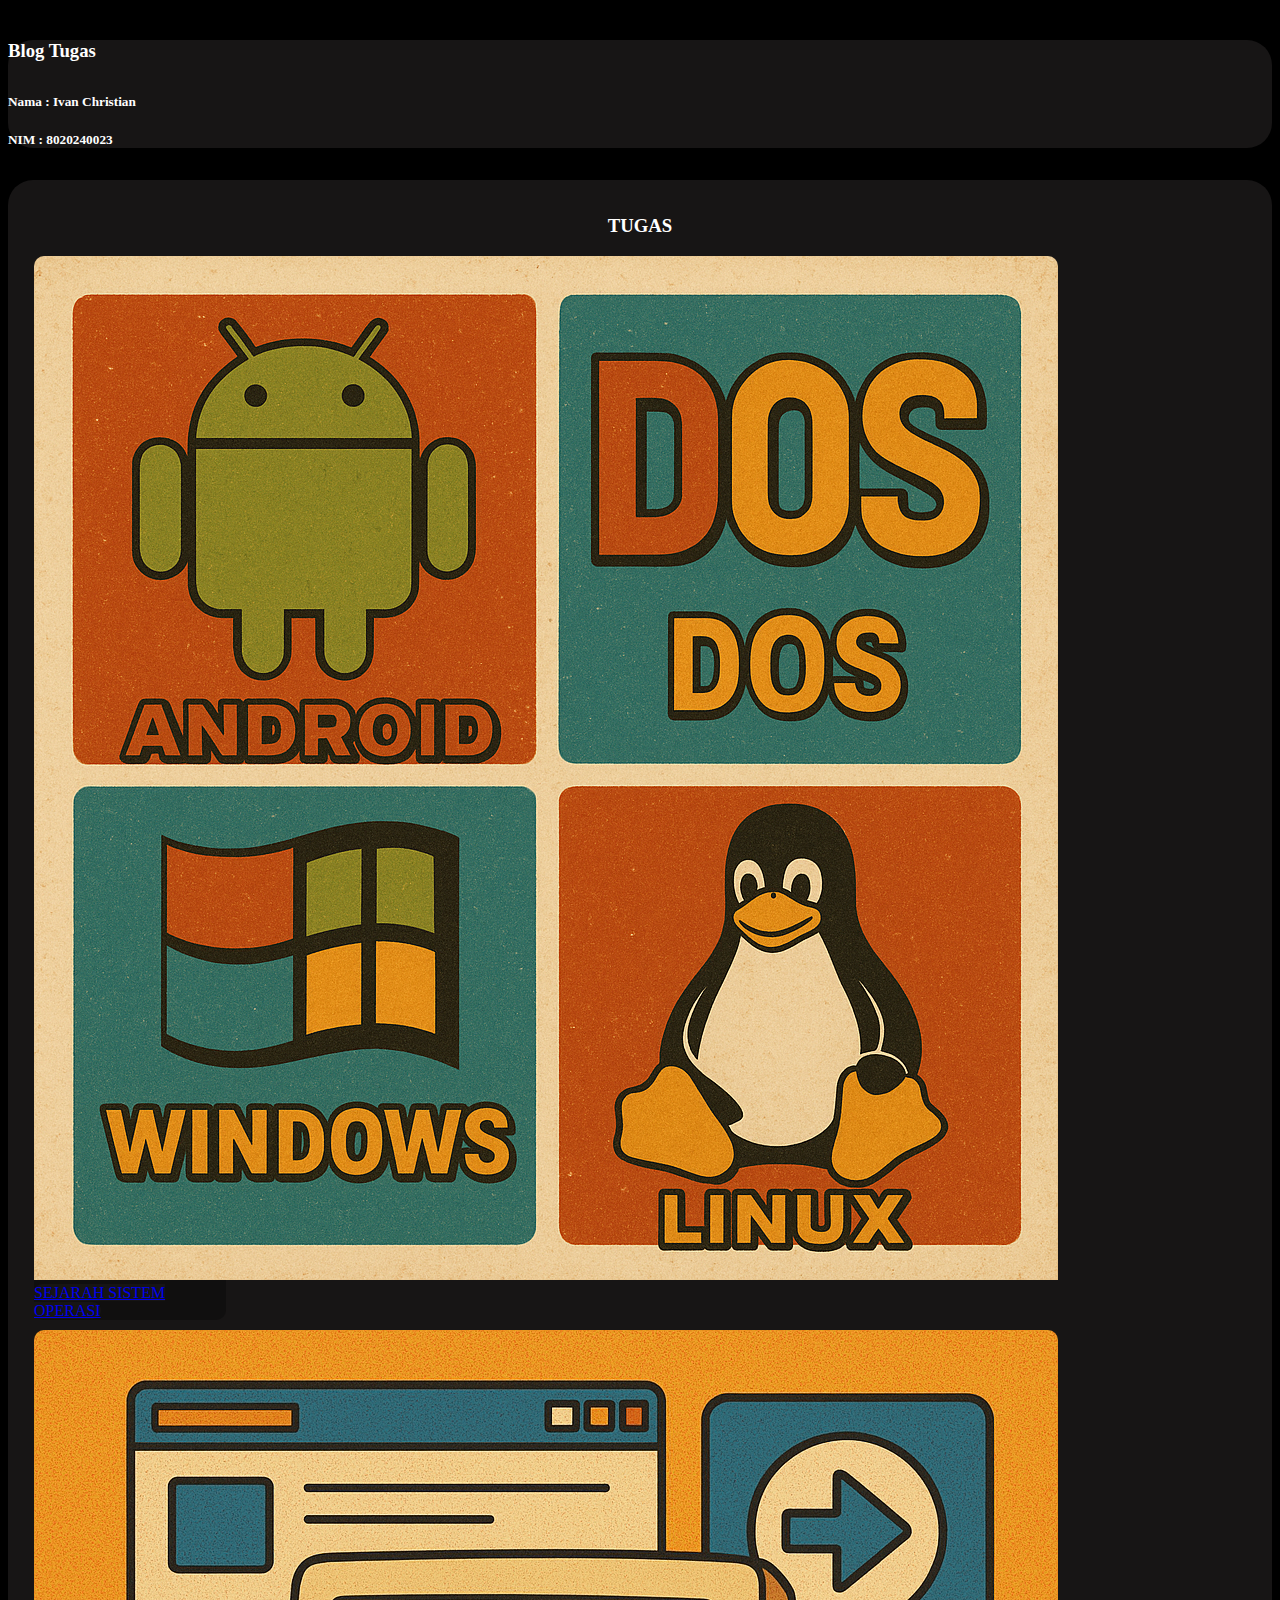
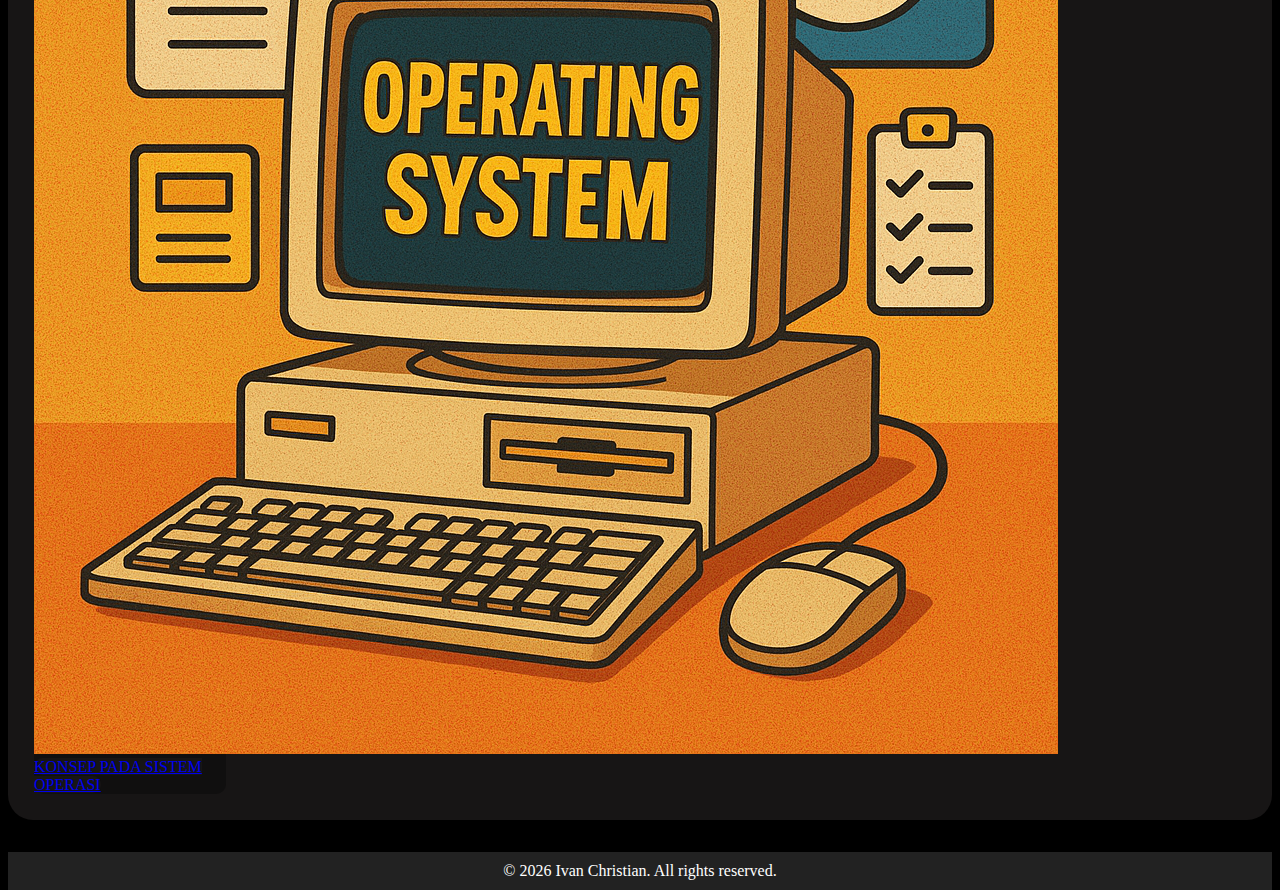
<file: index.html>
<!doctype html>
<html lang="en">
  <head>
    <!-- Required meta tags -->
    <meta charset="utf-8">
    <meta name="viewport" content="width=device-width, initial-scale=1">

    <!-- Bootstrap CSS -->
    <link href="https://cdn.jsdelivr.net/npm/bootstrap@5.0.2/dist/css/bootstrap.min.css" rel="stylesheet" integrity="sha384-EVSTQN3/azprG1Anm3QDgpJLIm9Nao0Yz1ztcQTwFspd3yD65VohhpuuCOmLASjC" crossorigin="anonymous">
    <link rel="stylesheet" href="style.css">
    <title>Home</title>
  </head>
  <body>
    <main>
              <div class="container" >
    <div class="content justify-content-center p-4 " style="background-color: #171515;">
        <div class="header">
            <h3>Blog Tugas</h3>
        </div>

        <div class="body" style="margin-top: 2rem;">
            <h5>Nama : Ivan Christian</h5>
            <h5>NIM  : 8020240023</h5>
        </div>

    </div>
 <div class="content" style="margin-top: 2rem; background-color: #171515; padding: 1rem; margin-bottom: 2rem;">

    <h3 style="text-align: center;">TUGAS</h3>
<div class=" d-flex flex-wrap justify-content-center gap-3" style="margin-top: 1rem;" >        


<div class="kotak flex-grow-1 flex-basis-0 text-center" style="min-width: 200px; max-width: 30%; margin: 10px;">
    <div class="card mx-auto" style="width: 12rem; border-radius: 10px;">
      <img class="card-img-top" src="img/retro.png" alt="Card image cap" style="border-top-left-radius: 10px; border-top-right-radius: 10px;">
      <div class="card-body p-2" >
        <a href="../blog_ivan/os.html" class="btn btn-dark btn-sm">SEJARAH SISTEM OPERASI</a>
      </div>
    </div>
  </div>


<div class="kotak flex-grow-1 flex-basis-0 text-center" style="min-width: 200px; max-width: 30%; margin: 10px;">
    <div class="card mx-auto" style="width: 12rem; border-radius: 10px;">
      <img class="card-img-top" src="img/konsep.png" alt="Card image cap" style="border-top-left-radius: 10px; border-top-right-radius: 10px;">
      <div class="card-body p-2" >
        <a href="../blog_ivan/konsep_os.html" class="btn btn-dark btn-sm">KONSEP PADA SISTEM OPERASI</a>
      </div>
    </div>
  </div>
</div>
 </div> 

</div>
    </main>


    <script src="https://cdn.jsdelivr.net/npm/bootstrap@5.0.2/dist/js/bootstrap.bundle.min.js" integrity="sha384-MrcW6ZMFYlzcLA8Nl+NtUVF0sA7MsXsP1UyJoMp4YLEuNSfAP+JcXn/tWtIaxVXM" crossorigin="anonymous"></script>

<footer style="text-align:center; padding:10px; background-color:#222; color:white;">
  &copy; <span id="year"></span> Ivan Christian. All rights reserved.
</footer>

<script>
  document.getElementById("year").textContent = new Date().getFullYear();
</script>
  </body>
</html>
</file>
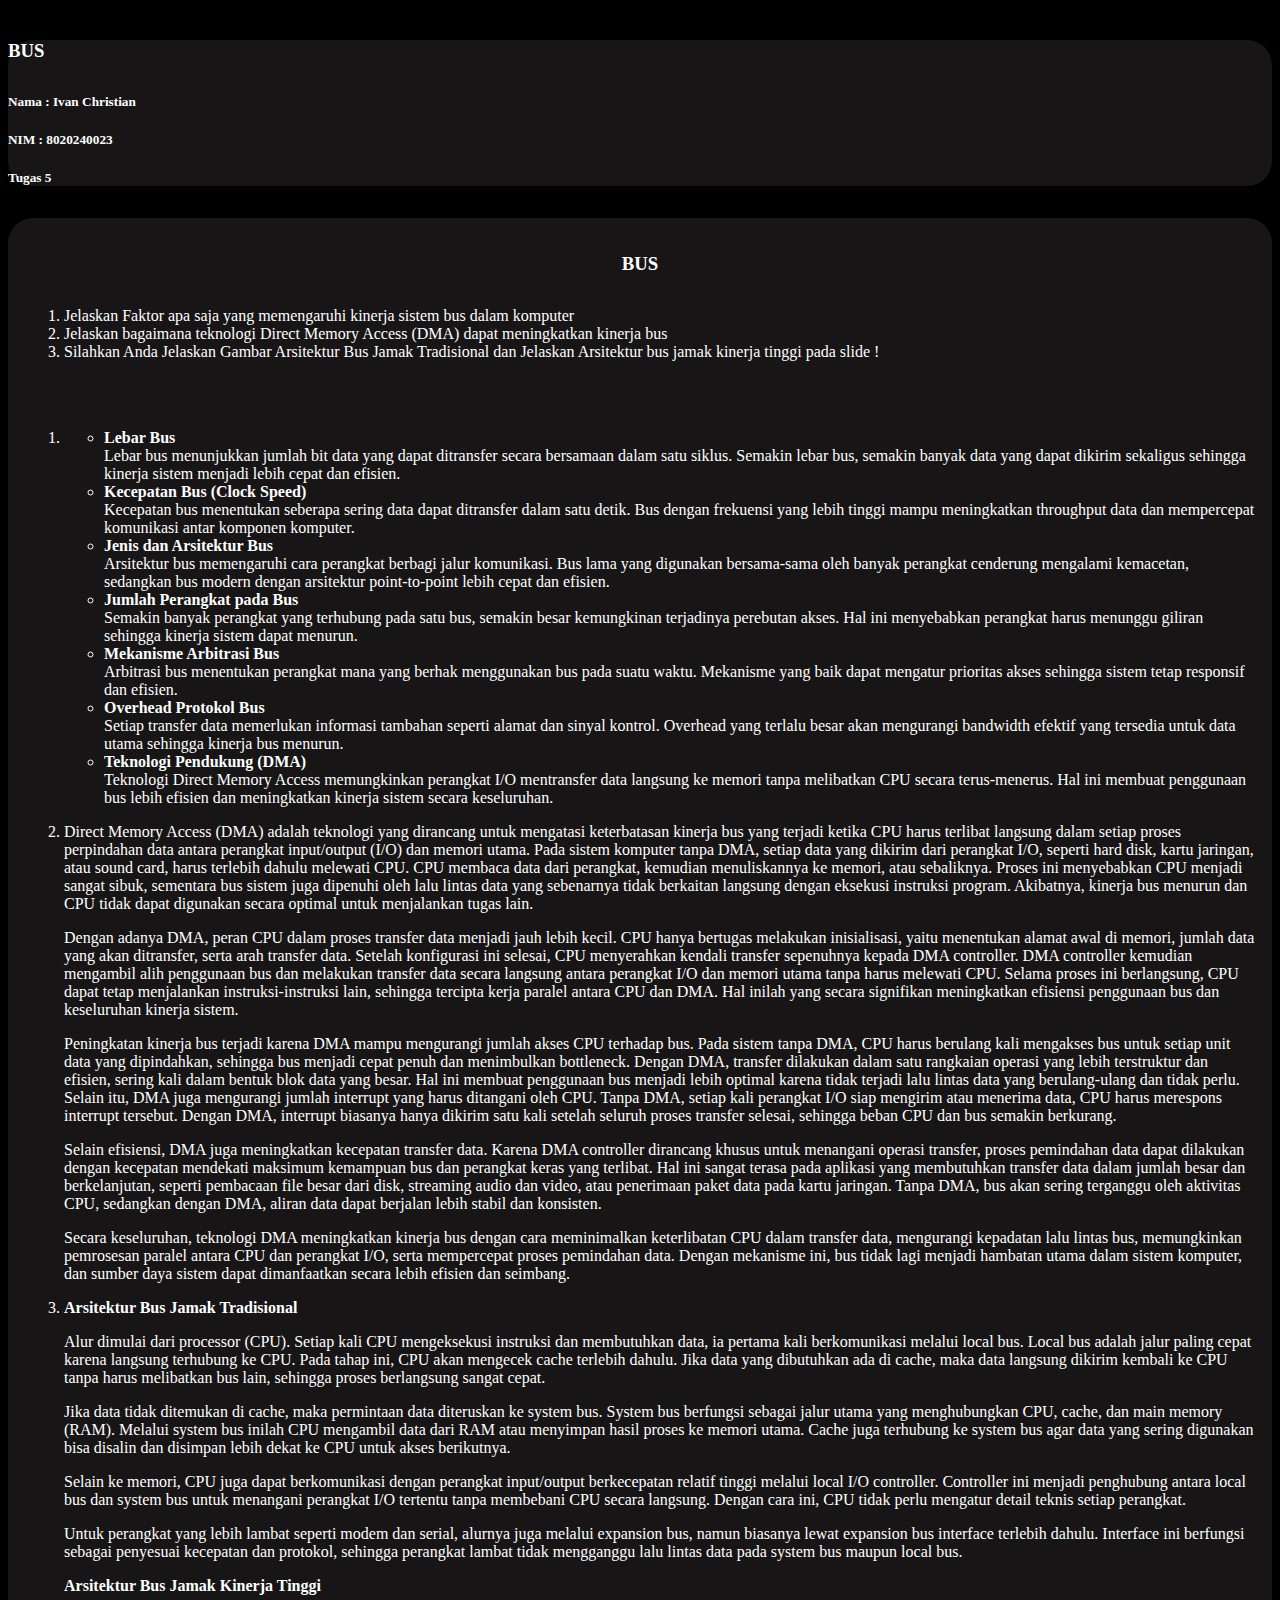
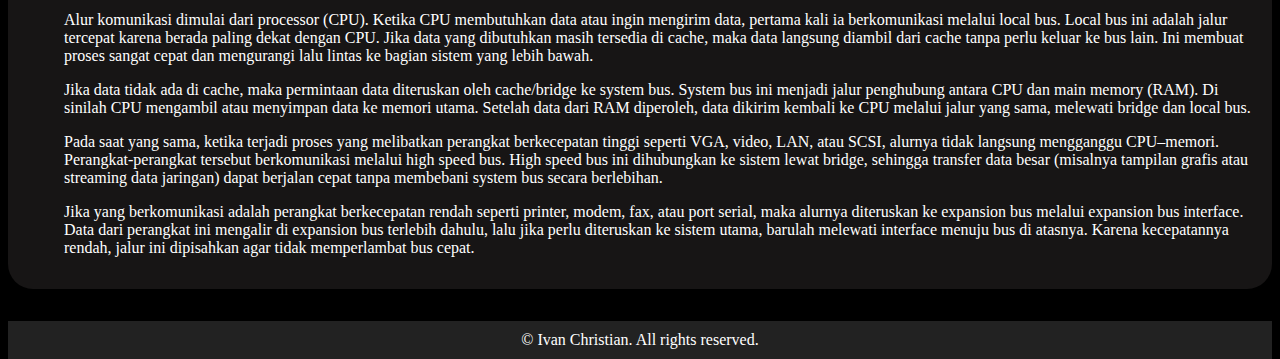
<file: bus.html>
<!doctype html>
<html lang="en">
  <head>
    <!-- Required meta tags -->
    <meta charset="utf-8">
    <meta name="viewport" content="width=device-width, initial-scale=1">

    <!-- Bootstrap CSS -->
    <link href="https://cdn.jsdelivr.net/npm/bootstrap@5.0.2/dist/css/bootstrap.min.css" rel="stylesheet" integrity="sha384-EVSTQN3/azprG1Anm3QDgpJLIm9Nao0Yz1ztcQTwFspd3yD65VohhpuuCOmLASjC" crossorigin="anonymous">
    <link rel="stylesheet" href="style.css">
    <title>RAM</title>
  </head>
  <body>
    <main>
              <div class="container" >
    <div class="content justify-content-center p-4 " style="background-color: #171515;">
        <div class="header">
            <h3>BUS</h3>
        </div>

        <div class="body" style="margin-top: 2rem;">
            <h5>Nama : Ivan Christian</h5>
            <h5>NIM  : 8020240023</h5>
          <h5>Tugas 5</h5>
        </div>

    </div>
 <div class="content" style="margin-top: 2rem; background-color: #171515; padding: 1rem; margin-bottom: 2rem;">

    <h3 style="text-align: center; margin-bottom: 2rem;">BUS</h3>
<ol>
  <li>Jelaskan Faktor apa saja yang memengaruhi
kinerja sistem bus dalam komputer
</li>
<li>Jelaskan bagaimana teknologi Direct Memory
Access (DMA) dapat meningkatkan kinerja bus
</li>
<li>Silahkan Anda Jelaskan Gambar Arsitektur Bus
Jamak Tradisional dan Jelaskan Arsitektur bus
jamak kinerja tinggi pada slide !</li>
</ol>
<br>
<br>
<ol>
  <li>
    <ul>
  <li>
    <strong>Lebar Bus</strong><br>
    Lebar bus menunjukkan jumlah bit data yang dapat ditransfer secara bersamaan dalam satu siklus. 
    Semakin lebar bus, semakin banyak data yang dapat dikirim sekaligus sehingga kinerja sistem 
    menjadi lebih cepat dan efisien.
  </li>

  <li>
    <strong>Kecepatan Bus (Clock Speed)</strong><br>
    Kecepatan bus menentukan seberapa sering data dapat ditransfer dalam satu detik. 
    Bus dengan frekuensi yang lebih tinggi mampu meningkatkan throughput data dan 
    mempercepat komunikasi antar komponen komputer.
  </li>

  <li>
    <strong>Jenis dan Arsitektur Bus</strong><br>
    Arsitektur bus memengaruhi cara perangkat berbagi jalur komunikasi. 
    Bus lama yang digunakan bersama-sama oleh banyak perangkat cenderung mengalami 
    kemacetan, sedangkan bus modern dengan arsitektur point-to-point lebih cepat 
    dan efisien.
  </li>

  <li>
    <strong>Jumlah Perangkat pada Bus</strong><br>
    Semakin banyak perangkat yang terhubung pada satu bus, semakin besar kemungkinan 
    terjadinya perebutan akses. Hal ini menyebabkan perangkat harus menunggu giliran 
    sehingga kinerja sistem dapat menurun.
  </li>

  <li>
    <strong>Mekanisme Arbitrasi Bus</strong><br>
    Arbitrasi bus menentukan perangkat mana yang berhak menggunakan bus pada suatu waktu. 
    Mekanisme yang baik dapat mengatur prioritas akses sehingga sistem tetap responsif 
    dan efisien.
  </li>

  <li>
    <strong>Overhead Protokol Bus</strong><br>
    Setiap transfer data memerlukan informasi tambahan seperti alamat dan sinyal kontrol. 
    Overhead yang terlalu besar akan mengurangi bandwidth efektif yang tersedia untuk data 
    utama sehingga kinerja bus menurun.
  </li>

  <li>
    <strong>Teknologi Pendukung (DMA)</strong><br>
    Teknologi Direct Memory Access memungkinkan perangkat I/O mentransfer data langsung 
    ke memori tanpa melibatkan CPU secara terus-menerus. Hal ini membuat penggunaan bus 
    lebih efisien dan meningkatkan kinerja sistem secara keseluruhan.
  </li>
</ul>

  </li>
  <li>
   <p> Direct Memory Access (DMA) adalah teknologi yang dirancang untuk mengatasi keterbatasan kinerja bus yang terjadi ketika CPU harus terlibat langsung dalam setiap proses perpindahan data antara perangkat input/output (I/O) dan memori utama. Pada sistem komputer tanpa DMA, setiap data yang dikirim dari perangkat I/O, seperti hard disk, kartu jaringan, atau sound card, harus terlebih dahulu melewati CPU. CPU membaca data dari perangkat, kemudian menuliskannya ke memori, atau sebaliknya. Proses ini menyebabkan CPU menjadi sangat sibuk, sementara bus sistem juga dipenuhi oleh lalu lintas data yang sebenarnya tidak berkaitan langsung dengan eksekusi instruksi program. Akibatnya, kinerja bus menurun dan CPU tidak dapat digunakan secara optimal untuk menjalankan tugas lain. 
</p>
<p>Dengan adanya DMA, peran CPU dalam proses transfer data menjadi jauh lebih kecil. CPU hanya bertugas melakukan inisialisasi, yaitu menentukan alamat awal di memori, jumlah data yang akan ditransfer, serta arah transfer data. Setelah konfigurasi ini selesai, CPU menyerahkan kendali transfer sepenuhnya kepada DMA controller. DMA controller kemudian mengambil alih penggunaan bus dan melakukan transfer data secara langsung antara perangkat I/O dan memori utama tanpa harus melewati CPU. Selama proses ini berlangsung, CPU dapat tetap menjalankan instruksi-instruksi lain, sehingga tercipta kerja paralel antara CPU dan DMA. Hal inilah yang secara signifikan meningkatkan efisiensi penggunaan bus dan keseluruhan kinerja sistem.
</p>
<p>Peningkatan kinerja bus terjadi karena DMA mampu mengurangi jumlah akses CPU terhadap bus. Pada sistem tanpa DMA, CPU harus berulang kali mengakses bus untuk setiap unit data yang dipindahkan, sehingga bus menjadi cepat penuh dan menimbulkan bottleneck. Dengan DMA, transfer dilakukan dalam satu rangkaian operasi yang lebih terstruktur dan efisien, sering kali dalam bentuk blok data yang besar. Hal ini membuat penggunaan bus menjadi lebih optimal karena tidak terjadi lalu lintas data yang berulang-ulang dan tidak perlu. Selain itu, DMA juga mengurangi jumlah interrupt yang harus ditangani oleh CPU. Tanpa DMA, setiap kali perangkat I/O siap mengirim atau menerima data, CPU harus merespons interrupt tersebut. Dengan DMA, interrupt biasanya hanya dikirim satu kali setelah seluruh proses transfer selesai, sehingga beban CPU dan bus semakin berkurang.
</p>
<p>Selain efisiensi, DMA juga meningkatkan kecepatan transfer data. Karena DMA controller dirancang khusus untuk menangani operasi transfer, proses pemindahan data dapat dilakukan dengan kecepatan mendekati maksimum kemampuan bus dan perangkat keras yang terlibat. Hal ini sangat terasa pada aplikasi yang membutuhkan transfer data dalam jumlah besar dan berkelanjutan, seperti pembacaan file besar dari disk, streaming audio dan video, atau penerimaan paket data pada kartu jaringan. Tanpa DMA, bus akan sering terganggu oleh aktivitas CPU, sedangkan dengan DMA, aliran data dapat berjalan lebih stabil dan konsisten.
</p>
<p>Secara keseluruhan, teknologi DMA meningkatkan kinerja bus dengan cara meminimalkan keterlibatan CPU dalam transfer data, mengurangi kepadatan lalu lintas bus, memungkinkan pemrosesan paralel antara CPU dan perangkat I/O, serta mempercepat proses pemindahan data. Dengan mekanisme ini, bus tidak lagi menjadi hambatan utama dalam sistem komputer, dan sumber daya sistem dapat dimanfaatkan secara lebih efisien dan seimbang.
</p>  </li>
<li>
  <b>Arsitektur Bus Jamak Tradisional
</b>
<p>Alur dimulai dari processor (CPU). Setiap kali CPU mengeksekusi instruksi dan membutuhkan data, ia pertama kali berkomunikasi melalui local bus. Local bus adalah jalur paling cepat karena langsung terhubung ke CPU. Pada tahap ini, CPU akan mengecek cache terlebih dahulu. Jika data yang dibutuhkan ada di cache, maka data langsung dikirim kembali ke CPU tanpa harus melibatkan bus lain, sehingga proses berlangsung sangat cepat.
</p>
<p>Jika data tidak ditemukan di cache, maka permintaan data diteruskan ke system bus. System bus berfungsi sebagai jalur utama yang menghubungkan CPU, cache, dan main memory (RAM). Melalui system bus inilah CPU mengambil data dari RAM atau menyimpan hasil proses ke memori utama. Cache juga terhubung ke system bus agar data yang sering digunakan bisa disalin dan disimpan lebih dekat ke CPU untuk akses berikutnya.
</p>
<p>Selain ke memori, CPU juga dapat berkomunikasi dengan perangkat input/output berkecepatan relatif tinggi melalui local I/O controller. Controller ini menjadi penghubung antara local bus dan system bus untuk menangani perangkat I/O tertentu tanpa membebani CPU secara langsung. Dengan cara ini, CPU tidak perlu mengatur detail teknis setiap perangkat.
</p>
<p></p>
<p>Untuk perangkat yang lebih lambat seperti modem dan serial, alurnya juga melalui expansion bus, namun biasanya lewat expansion bus interface terlebih dahulu. Interface ini berfungsi sebagai penyesuai kecepatan dan protokol, sehingga perangkat lambat tidak mengganggu lalu lintas data pada system bus maupun local bus.
</p>
<b>Arsitektur Bus Jamak Kinerja Tinggi</b>
<p>Alur komunikasi dimulai dari processor (CPU). Ketika CPU membutuhkan data atau ingin mengirim data, pertama kali ia berkomunikasi melalui local bus. Local bus ini adalah jalur tercepat karena berada paling dekat dengan CPU. Jika data yang dibutuhkan masih tersedia di cache, maka data langsung diambil dari cache tanpa perlu keluar ke bus lain. Ini membuat proses sangat cepat dan mengurangi lalu lintas ke bagian sistem yang lebih bawah.</p>
<p>Jika data tidak ada di cache, maka permintaan data diteruskan oleh cache/bridge ke system bus. System bus ini menjadi jalur penghubung antara CPU dan main memory (RAM). Di sinilah CPU mengambil atau menyimpan data ke memori utama. Setelah data dari RAM diperoleh, data dikirim kembali ke CPU melalui jalur yang sama, melewati bridge dan local bus.</p>
<p>Pada saat yang sama, ketika terjadi proses yang melibatkan perangkat berkecepatan tinggi seperti VGA, video, LAN, atau SCSI, alurnya tidak langsung mengganggu CPU–memori. Perangkat-perangkat tersebut berkomunikasi melalui high speed bus. High speed bus ini dihubungkan ke sistem lewat bridge, sehingga transfer data besar (misalnya tampilan grafis atau streaming data jaringan) dapat berjalan cepat tanpa membebani system bus secara berlebihan.</p>
<p>Jika yang berkomunikasi adalah perangkat berkecepatan rendah seperti printer, modem, fax, atau port serial, maka alurnya diteruskan ke expansion bus melalui expansion bus interface. Data dari perangkat ini mengalir di expansion bus terlebih dahulu, lalu jika perlu diteruskan ke sistem utama, barulah melewati interface menuju bus di atasnya. Karena kecepatannya rendah, jalur ini dipisahkan agar tidak memperlambat bus cepat.</p>
</li>
</ol>
 </div> 

</div>
    </main>


    <script src="https://cdn.jsdelivr.net/npm/bootstrap@5.0.2/dist/js/bootstrap.bundle.min.js" integrity="sha384-MrcW6ZMFYlzcLA8Nl+NtUVF0sA7MsXsP1UyJoMp4YLEuNSfAP+JcXn/tWtIaxVXM" crossorigin="anonymous"></script>

<footer style="text-align:center; padding:10px; background-color:#222; color:white;">
  &copy; <span id="year"></span> Ivan Christian. All rights reserved.
</footer>


  </body>
</html>
</file>
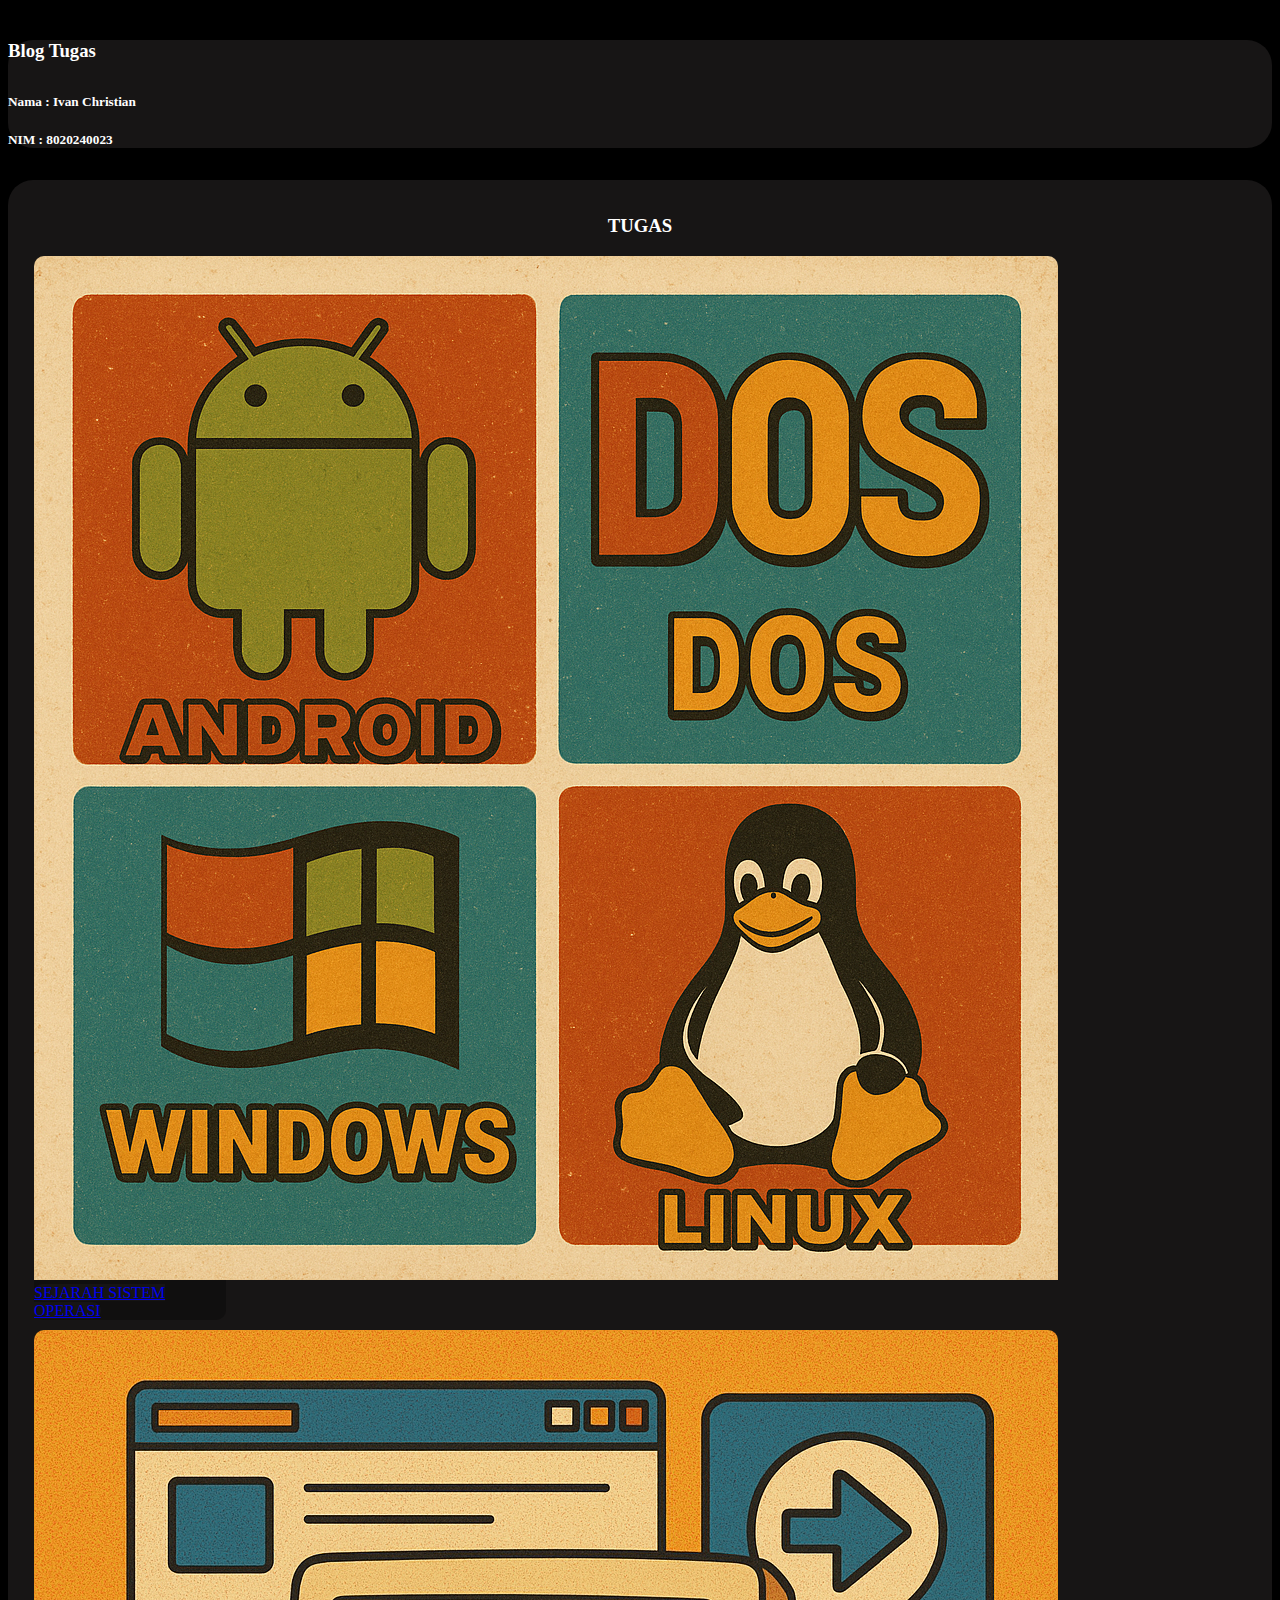
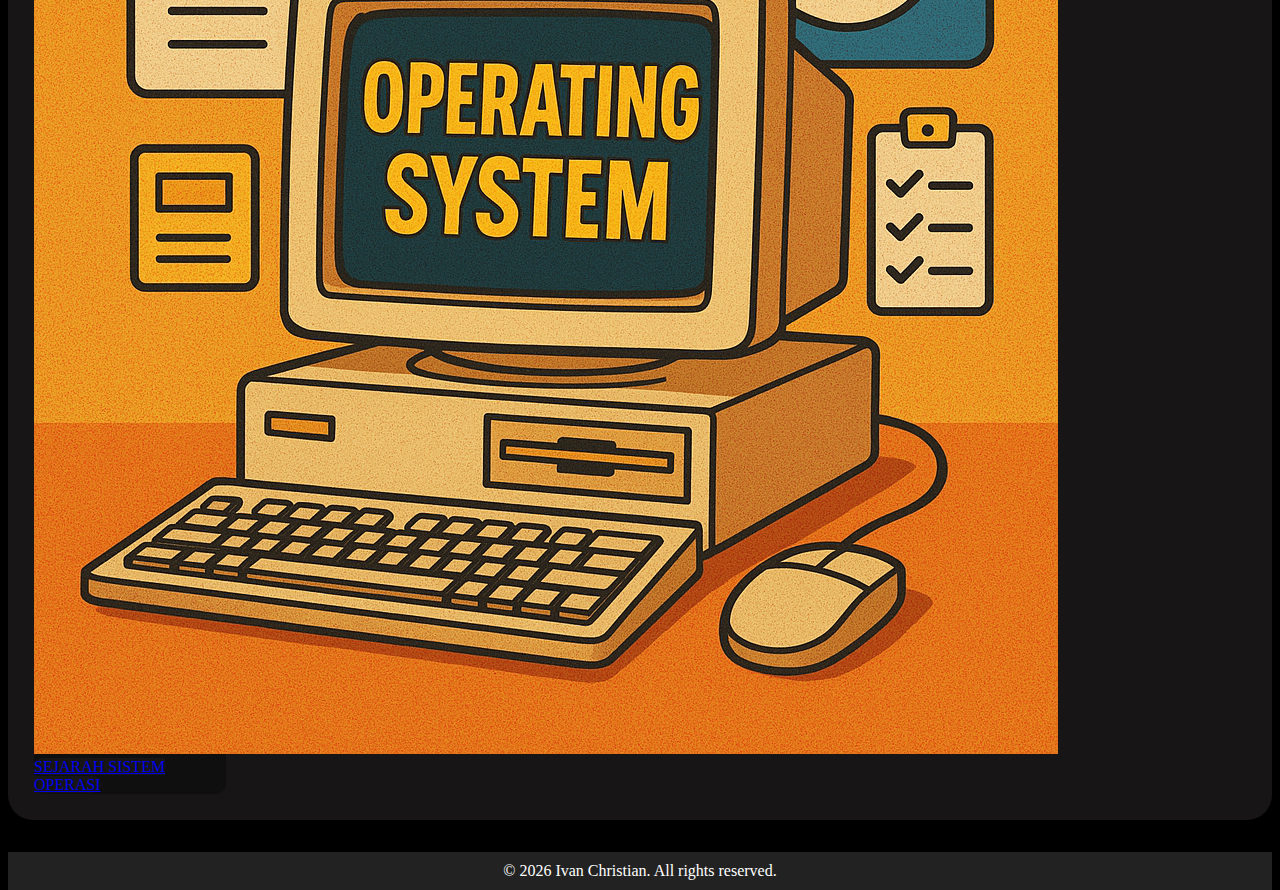
<file: home.html>
<!doctype html>
<html lang="en">
  <head>
    <!-- Required meta tags -->
    <meta charset="utf-8">
    <meta name="viewport" content="width=device-width, initial-scale=1">

    <!-- Bootstrap CSS -->
    <link href="https://cdn.jsdelivr.net/npm/bootstrap@5.0.2/dist/css/bootstrap.min.css" rel="stylesheet" integrity="sha384-EVSTQN3/azprG1Anm3QDgpJLIm9Nao0Yz1ztcQTwFspd3yD65VohhpuuCOmLASjC" crossorigin="anonymous">
    <link rel="stylesheet" href="style.css">
    <title>Home</title>
  </head>
  <body>
    <main>
              <div class="container" >
    <div class="content justify-content-center p-4 " style="background-color: #171515;">
        <div class="header">
            <h3>Blog Tugas</h3>
        </div>

        <div class="body" style="margin-top: 2rem;">
            <h5>Nama : Ivan Christian</h5>
            <h5>NIM  : 8020240023</h5>
        </div>

    </div>
 <div class="content" style="margin-top: 2rem; background-color: #171515; padding: 1rem; margin-bottom: 2rem;">

    <h3 style="text-align: center;">TUGAS</h3>
<div class=" d-flex flex-wrap justify-content-center gap-3" style="margin-top: 1rem;" >        


<div class="kotak flex-grow-1 flex-basis-0 text-center" style="min-width: 200px; max-width: 30%; margin: 10px;">
    <div class="card mx-auto" style="width: 12rem; border-radius: 10px;">
      <img class="card-img-top" src="img/retro.png" alt="Card image cap" style="border-top-left-radius: 10px; border-top-right-radius: 10px;">
      <div class="card-body p-2" >
        <a href="../blog_ivan/os.html" class="btn btn-dark btn-sm">SEJARAH SISTEM OPERASI</a>
      </div>
    </div>
  </div>


<div class="kotak flex-grow-1 flex-basis-0 text-center" style="min-width: 200px; max-width: 30%; margin: 10px;">
    <div class="card mx-auto" style="width: 12rem; border-radius: 10px;">
      <img class="card-img-top" src="img/konsep.png" alt="Card image cap" style="border-top-left-radius: 10px; border-top-right-radius: 10px;">
      <div class="card-body p-2" >
        <a href="../blog_ivan/konsep_os.html" class="btn btn-dark btn-sm">SEJARAH SISTEM OPERASI</a>
      </div>
    </div>
  </div>
</div>
 </div> 

</div>
    </main>


    <script src="https://cdn.jsdelivr.net/npm/bootstrap@5.0.2/dist/js/bootstrap.bundle.min.js" integrity="sha384-MrcW6ZMFYlzcLA8Nl+NtUVF0sA7MsXsP1UyJoMp4YLEuNSfAP+JcXn/tWtIaxVXM" crossorigin="anonymous"></script>

<footer style="text-align:center; padding:10px; background-color:#222; color:white;">
  &copy; <span id="year"></span> Ivan Christian. All rights reserved.
</footer>

<script>
  document.getElementById("year").textContent = new Date().getFullYear();
</script>
  </body>
</html>
</file>
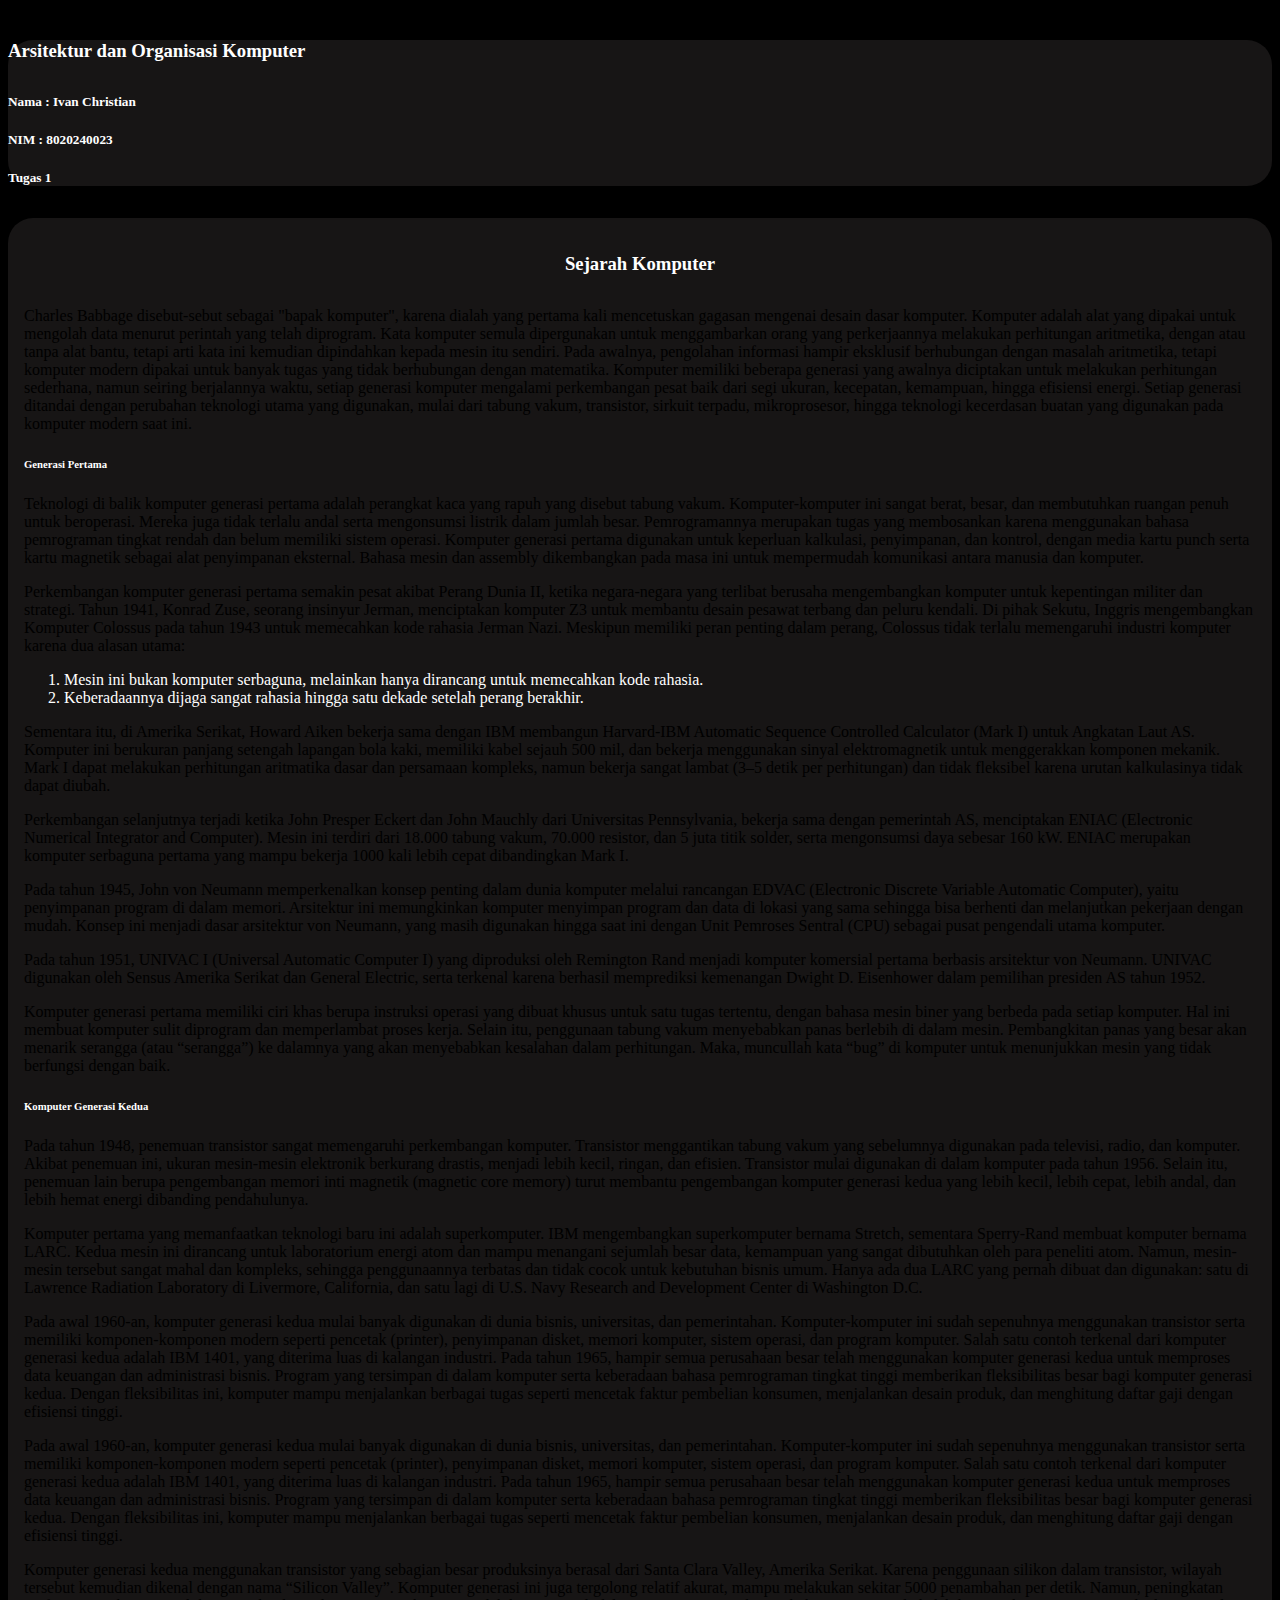
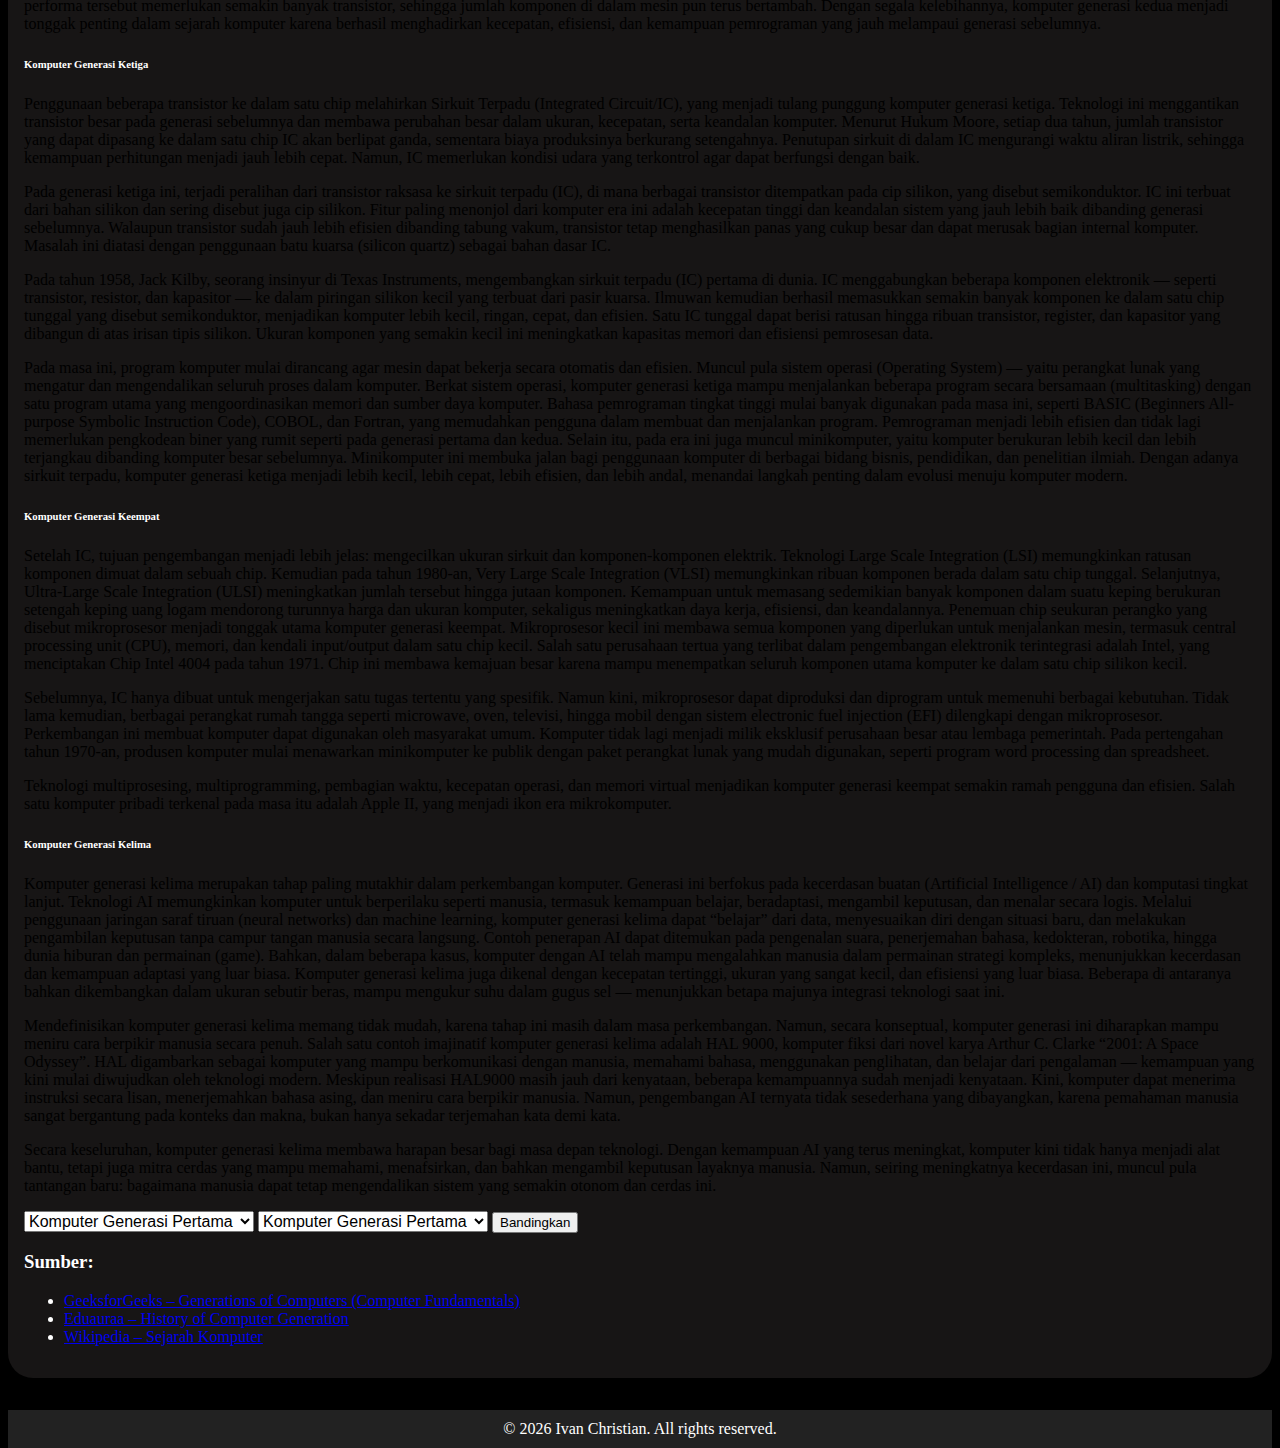
<file: komputer.html>
<!doctype html>
<html lang="en">
  <head>
    <!-- Required meta tags -->
    <meta charset="utf-8">
    <meta name="viewport" content="width=device-width, initial-scale=1">

    <!-- Bootstrap CSS -->
    <link href="https://cdn.jsdelivr.net/npm/bootstrap@5.0.2/dist/css/bootstrap.min.css" rel="stylesheet" integrity="sha384-EVSTQN3/azprG1Anm3QDgpJLIm9Nao0Yz1ztcQTwFspd3yD65VohhpuuCOmLASjC" crossorigin="anonymous">
    <link rel="stylesheet" href="style.css">
    <title>Sejarah Komputer</title>
  </head>
  <body>
    <main>
              <div class="container" >
    <div class="content justify-content-center p-4 " style="background-color: #171515;">
        <div class="header">
            <h3>Arsitektur dan Organisasi Komputer</h3>
        </div>

        <div class="body" style="margin-top: 2rem;">
            <h5>Nama : Ivan Christian</h5>
            <h5>NIM  : 8020240023</h5>
            <h5>Tugas 1</h5>
        </div>

    </div>
 <div class="content" style="margin-top: 2rem; background-color: #171515; padding: 1rem; margin-bottom: 2rem;">

    <h3 style="text-align: center; margin-bottom: 2rem;">Sejarah Komputer</h3>




    
        <p>
        Charles Babbage disebut-sebut sebagai "bapak komputer", karena dialah yang pertama kali mencetuskan gagasan mengenai desain dasar komputer. Komputer adalah alat yang dipakai untuk mengolah data menurut perintah yang telah diprogram. Kata komputer semula dipergunakan untuk menggambarkan orang yang perkerjaannya melakukan perhitungan aritmetika, dengan atau tanpa alat bantu, tetapi arti kata ini kemudian dipindahkan kepada mesin itu sendiri. Pada awalnya, pengolahan informasi hampir eksklusif berhubungan dengan masalah aritmetika, tetapi komputer modern dipakai untuk banyak tugas yang tidak berhubungan dengan matematika. Komputer memiliki beberapa generasi yang awalnya diciptakan untuk melakukan perhitungan sederhana, namun seiring berjalannya waktu, setiap generasi komputer mengalami perkembangan pesat baik dari segi ukuran, kecepatan, kemampuan, hingga efisiensi energi. Setiap generasi ditandai dengan perubahan teknologi utama yang digunakan, mulai dari tabung vakum, transistor, sirkuit terpadu, mikroprosesor, hingga teknologi kecerdasan buatan yang digunakan pada komputer modern saat ini.</p>
       
       

     <h6><b>Generasi Pertama</b></h6>   
     <p style="margin-bottom: 0;">Teknologi di balik komputer generasi pertama adalah perangkat kaca yang rapuh yang disebut tabung vakum. Komputer-komputer ini sangat berat, besar, dan membutuhkan ruangan penuh untuk beroperasi. Mereka juga tidak terlalu andal serta mengonsumsi listrik dalam jumlah besar. Pemrogramannya merupakan tugas yang membosankan karena menggunakan bahasa pemrograman tingkat rendah dan belum memiliki sistem operasi. Komputer generasi pertama digunakan untuk keperluan kalkulasi, penyimpanan, dan kontrol, dengan media kartu punch serta kartu magnetik sebagai alat penyimpanan eksternal. Bahasa mesin dan assembly dikembangkan pada masa ini untuk mempermudah komunikasi antara manusia dan komputer.
    </p>
    <p style="margin-bottom: 0;">Perkembangan komputer generasi pertama semakin pesat akibat Perang Dunia II, ketika negara-negara yang terlibat berusaha mengembangkan komputer untuk kepentingan militer dan strategi. Tahun 1941, Konrad Zuse, seorang insinyur Jerman, menciptakan komputer Z3 untuk membantu desain pesawat terbang dan peluru kendali.

Di pihak Sekutu, Inggris mengembangkan Komputer Colossus pada tahun 1943 untuk memecahkan kode rahasia Jerman Nazi. Meskipun memiliki peran penting dalam perang, Colossus tidak terlalu memengaruhi industri komputer karena dua alasan utama:</p>
<ol style="margin-bottom: 0;">
    <li>Mesin ini bukan komputer serbaguna, melainkan hanya dirancang untuk memecahkan kode rahasia.</li>
  <li>Keberadaannya dijaga sangat rahasia hingga satu dekade setelah perang berakhir.</li>
</ol>
<p>Sementara itu, di Amerika Serikat, Howard Aiken bekerja sama dengan IBM membangun Harvard-IBM Automatic Sequence Controlled Calculator (Mark I) untuk Angkatan Laut AS. Komputer ini berukuran panjang setengah lapangan bola kaki, memiliki kabel sejauh 500 mil, dan bekerja menggunakan sinyal elektromagnetik untuk menggerakkan komponen mekanik. Mark I dapat melakukan perhitungan aritmatika dasar dan persamaan kompleks, namun bekerja sangat lambat (3–5 detik per perhitungan) dan tidak fleksibel karena urutan kalkulasinya tidak dapat diubah.</p>
<p>Perkembangan selanjutnya terjadi ketika John Presper Eckert dan John Mauchly dari Universitas Pennsylvania, bekerja sama dengan pemerintah AS, menciptakan ENIAC (Electronic Numerical Integrator and Computer). Mesin ini terdiri dari 18.000 tabung vakum, 70.000 resistor, dan 5 juta titik solder, serta mengonsumsi daya sebesar 160 kW. ENIAC merupakan komputer serbaguna pertama yang mampu bekerja 1000 kali lebih cepat dibandingkan Mark I.</p>
<p>Pada tahun 1945, John von Neumann memperkenalkan konsep penting dalam dunia komputer melalui rancangan EDVAC (Electronic Discrete Variable Automatic Computer), yaitu penyimpanan program di dalam memori. Arsitektur ini memungkinkan komputer menyimpan program dan data di lokasi yang sama sehingga bisa berhenti dan melanjutkan pekerjaan dengan mudah. Konsep ini menjadi dasar arsitektur von Neumann, yang masih digunakan hingga saat ini dengan Unit Pemroses Sentral (CPU) sebagai pusat pengendali utama komputer.</p>
<p>Pada tahun 1951, UNIVAC I (Universal Automatic Computer I) yang diproduksi oleh Remington Rand menjadi komputer komersial pertama berbasis arsitektur von Neumann. UNIVAC digunakan oleh Sensus Amerika Serikat dan General Electric, serta terkenal karena berhasil memprediksi kemenangan Dwight D. Eisenhower dalam pemilihan presiden AS tahun 1952.</p>
<p>Komputer generasi pertama memiliki ciri khas berupa instruksi operasi yang dibuat khusus untuk satu tugas tertentu, dengan bahasa mesin biner yang berbeda pada setiap komputer. Hal ini membuat komputer sulit diprogram dan memperlambat proses kerja. Selain itu, penggunaan tabung vakum menyebabkan panas berlebih di dalam mesin.

Pembangkitan panas yang besar akan menarik serangga (atau “serangga”) ke dalamnya yang akan menyebabkan kesalahan dalam perhitungan. Maka, muncullah kata “bug” di komputer untuk menunjukkan mesin yang tidak berfungsi dengan baik.</p>
        

    <h6><b>Komputer Generasi Kedua</b></h6>
    <p>Pada tahun 1948, penemuan transistor sangat memengaruhi perkembangan komputer. Transistor menggantikan tabung vakum yang sebelumnya digunakan pada televisi, radio, dan komputer. Akibat penemuan ini, ukuran mesin-mesin elektronik berkurang drastis, menjadi lebih kecil, ringan, dan efisien.
Transistor mulai digunakan di dalam komputer pada tahun 1956. Selain itu, penemuan lain berupa pengembangan memori inti magnetik (magnetic core memory) turut membantu pengembangan komputer generasi kedua yang lebih kecil, lebih cepat, lebih andal, dan lebih hemat energi dibanding pendahulunya.</p>
<p>Komputer pertama yang memanfaatkan teknologi baru ini adalah superkomputer. IBM mengembangkan superkomputer bernama Stretch, sementara Sperry-Rand membuat komputer bernama LARC. Kedua mesin ini dirancang untuk laboratorium energi atom dan mampu menangani sejumlah besar data, kemampuan yang sangat dibutuhkan oleh para peneliti atom. Namun, mesin-mesin tersebut sangat mahal dan kompleks, sehingga penggunaannya terbatas dan tidak cocok untuk kebutuhan bisnis umum.

Hanya ada dua LARC yang pernah dibuat dan digunakan: satu di Lawrence Radiation Laboratory di Livermore, California, dan satu lagi di U.S. Navy Research and Development Center di Washington D.C.</p>
<p>Pada awal 1960-an, komputer generasi kedua mulai banyak digunakan di dunia bisnis, universitas, dan pemerintahan. Komputer-komputer ini sudah sepenuhnya menggunakan transistor serta memiliki komponen-komponen modern seperti pencetak (printer), penyimpanan disket, memori komputer, sistem operasi, dan program komputer.

Salah satu contoh terkenal dari komputer generasi kedua adalah IBM 1401, yang diterima luas di kalangan industri. Pada tahun 1965, hampir semua perusahaan besar telah menggunakan komputer generasi kedua untuk memproses data keuangan dan administrasi bisnis.

Program yang tersimpan di dalam komputer serta keberadaan bahasa pemrograman tingkat tinggi memberikan fleksibilitas besar bagi komputer generasi kedua. Dengan fleksibilitas ini, komputer mampu menjalankan berbagai tugas seperti mencetak faktur pembelian konsumen, menjalankan desain produk, dan menghitung daftar gaji dengan efisiensi tinggi.</p>
<p>Pada awal 1960-an, komputer generasi kedua mulai banyak digunakan di dunia bisnis, universitas, dan pemerintahan. Komputer-komputer ini sudah sepenuhnya menggunakan transistor serta memiliki komponen-komponen modern seperti pencetak (printer), penyimpanan disket, memori komputer, sistem operasi, dan program komputer.

Salah satu contoh terkenal dari komputer generasi kedua adalah IBM 1401, yang diterima luas di kalangan industri. Pada tahun 1965, hampir semua perusahaan besar telah menggunakan komputer generasi kedua untuk memproses data keuangan dan administrasi bisnis.

Program yang tersimpan di dalam komputer serta keberadaan bahasa pemrograman tingkat tinggi memberikan fleksibilitas besar bagi komputer generasi kedua. Dengan fleksibilitas ini, komputer mampu menjalankan berbagai tugas seperti mencetak faktur pembelian konsumen, menjalankan desain produk, dan menghitung daftar gaji dengan efisiensi tinggi.</p>
<p>Komputer generasi kedua menggunakan transistor yang sebagian besar produksinya berasal dari Santa Clara Valley, Amerika Serikat. Karena penggunaan silikon dalam transistor, wilayah tersebut kemudian dikenal dengan nama “Silicon Valley”.

Komputer generasi ini juga tergolong relatif akurat, mampu melakukan sekitar 5000 penambahan per detik. Namun, peningkatan performa tersebut memerlukan semakin banyak transistor, sehingga jumlah komponen di dalam mesin pun terus bertambah.

Dengan segala kelebihannya, komputer generasi kedua menjadi tonggak penting dalam sejarah komputer karena berhasil menghadirkan kecepatan, efisiensi, dan kemampuan pemrograman yang jauh melampaui generasi sebelumnya.</p>


<h6><b>Komputer Generasi Ketiga </b></h6>
  <p>Penggunaan beberapa transistor ke dalam satu chip melahirkan Sirkuit Terpadu (Integrated Circuit/IC), yang menjadi tulang punggung komputer generasi ketiga. Teknologi ini menggantikan transistor besar pada generasi sebelumnya dan membawa perubahan besar dalam ukuran, kecepatan, serta keandalan komputer.

Menurut Hukum Moore, setiap dua tahun, jumlah transistor yang dapat dipasang ke dalam satu chip IC akan berlipat ganda, sementara biaya produksinya berkurang setengahnya. Penutupan sirkuit di dalam IC mengurangi waktu aliran listrik, sehingga kemampuan perhitungan menjadi jauh lebih cepat. Namun, IC memerlukan kondisi udara yang terkontrol agar dapat berfungsi dengan baik.</p>
  <p>Pada generasi ketiga ini, terjadi peralihan dari transistor raksasa ke sirkuit terpadu (IC), di mana berbagai transistor ditempatkan pada cip silikon, yang disebut semikonduktor. IC ini terbuat dari bahan silikon dan sering disebut juga cip silikon. Fitur paling menonjol dari komputer era ini adalah kecepatan tinggi dan keandalan sistem yang jauh lebih baik dibanding generasi sebelumnya.

Walaupun transistor sudah jauh lebih efisien dibanding tabung vakum, transistor tetap menghasilkan panas yang cukup besar dan dapat merusak bagian internal komputer. Masalah ini diatasi dengan penggunaan batu kuarsa (silicon quartz) sebagai bahan dasar IC.</p>
<p>Pada tahun 1958, Jack Kilby, seorang insinyur di Texas Instruments, mengembangkan sirkuit terpadu (IC) pertama di dunia. IC menggabungkan beberapa komponen elektronik — seperti transistor, resistor, dan kapasitor — ke dalam piringan silikon kecil yang terbuat dari pasir kuarsa. Ilmuwan kemudian berhasil memasukkan semakin banyak komponen ke dalam satu chip tunggal yang disebut semikonduktor, menjadikan komputer lebih kecil, ringan, cepat, dan efisien.

Satu IC tunggal dapat berisi ratusan hingga ribuan transistor, register, dan kapasitor yang dibangun di atas irisan tipis silikon. Ukuran komponen yang semakin kecil ini meningkatkan kapasitas memori dan efisiensi pemrosesan data.</p>

<p>Pada masa ini, program komputer mulai dirancang agar mesin dapat bekerja secara otomatis dan efisien. Muncul pula sistem operasi (Operating System) — yaitu perangkat lunak yang mengatur dan mengendalikan seluruh proses dalam komputer. Berkat sistem operasi, komputer generasi ketiga mampu menjalankan beberapa program secara bersamaan (multitasking) dengan satu program utama yang mengoordinasikan memori dan sumber daya komputer.

Bahasa pemrograman tingkat tinggi mulai banyak digunakan pada masa ini, seperti BASIC (Beginners All-purpose Symbolic Instruction Code), COBOL, dan Fortran, yang memudahkan pengguna dalam membuat dan menjalankan program. Pemrograman menjadi lebih efisien dan tidak lagi memerlukan pengkodean biner yang rumit seperti pada generasi pertama dan kedua.

Selain itu, pada era ini juga muncul minikomputer, yaitu komputer berukuran lebih kecil dan lebih terjangkau dibanding komputer besar sebelumnya. Minikomputer ini membuka jalan bagi penggunaan komputer di berbagai bidang bisnis, pendidikan, dan penelitian ilmiah.

Dengan adanya sirkuit terpadu, komputer generasi ketiga menjadi lebih kecil, lebih cepat, lebih efisien, dan lebih andal, menandai langkah penting dalam evolusi menuju komputer modern.</p>



  <h6><b>Komputer Generasi Keempat</b></h6>
  <p>Setelah IC, tujuan pengembangan menjadi lebih jelas: mengecilkan ukuran sirkuit dan komponen-komponen elektrik. Teknologi Large Scale Integration (LSI) memungkinkan ratusan komponen dimuat dalam sebuah chip. Kemudian pada tahun 1980-an, Very Large Scale Integration (VLSI) memungkinkan ribuan komponen berada dalam satu chip tunggal. Selanjutnya, Ultra-Large Scale Integration (ULSI) meningkatkan jumlah tersebut hingga jutaan komponen.

Kemampuan untuk memasang sedemikian banyak komponen dalam suatu keping berukuran setengah keping uang logam mendorong turunnya harga dan ukuran komputer, sekaligus meningkatkan daya kerja, efisiensi, dan keandalannya.

Penemuan chip seukuran perangko yang disebut mikroprosesor menjadi tonggak utama komputer generasi keempat. Mikroprosesor kecil ini membawa semua komponen yang diperlukan untuk menjalankan mesin, termasuk central processing unit (CPU), memori, dan kendali input/output dalam satu chip kecil. Salah satu perusahaan tertua yang terlibat dalam pengembangan elektronik terintegrasi adalah Intel, yang menciptakan Chip Intel 4004 pada tahun 1971. Chip ini membawa kemajuan besar karena mampu menempatkan seluruh komponen utama komputer ke dalam satu chip silikon kecil.</p>
<p>Sebelumnya, IC hanya dibuat untuk mengerjakan satu tugas tertentu yang spesifik. Namun kini, mikroprosesor dapat diproduksi dan diprogram untuk memenuhi berbagai kebutuhan. Tidak lama kemudian, berbagai perangkat rumah tangga seperti microwave, oven, televisi, hingga mobil dengan sistem electronic fuel injection (EFI) dilengkapi dengan mikroprosesor.

Perkembangan ini membuat komputer dapat digunakan oleh masyarakat umum. Komputer tidak lagi menjadi milik eksklusif perusahaan besar atau lembaga pemerintah. Pada pertengahan tahun 1970-an, produsen komputer mulai menawarkan minikomputer ke publik dengan paket perangkat lunak yang mudah digunakan, seperti program word processing dan spreadsheet.</p>
<p>Teknologi multiprosesing, multiprogramming, pembagian waktu, kecepatan operasi, dan memori virtual menjadikan komputer generasi keempat semakin ramah pengguna dan efisien. Salah satu komputer pribadi terkenal pada masa itu adalah Apple II, yang menjadi ikon era mikrokomputer.</p>
<h6><b>Komputer Generasi Kelima</b></h6>
<p>Komputer generasi kelima merupakan tahap paling mutakhir dalam perkembangan komputer. Generasi ini berfokus pada kecerdasan buatan (Artificial Intelligence / AI) dan komputasi tingkat lanjut. Teknologi AI memungkinkan komputer untuk berperilaku seperti manusia, termasuk kemampuan belajar, beradaptasi, mengambil keputusan, dan menalar secara logis.

Melalui penggunaan jaringan saraf tiruan (neural networks) dan machine learning, komputer generasi kelima dapat “belajar” dari data, menyesuaikan diri dengan situasi baru, dan melakukan pengambilan keputusan tanpa campur tangan manusia secara langsung. Contoh penerapan AI dapat ditemukan pada pengenalan suara, penerjemahan bahasa, kedokteran, robotika, hingga dunia hiburan dan permainan (game). Bahkan, dalam beberapa kasus, komputer dengan AI telah mampu mengalahkan manusia dalam permainan strategi kompleks, menunjukkan kecerdasan dan kemampuan adaptasi yang luar biasa.

Komputer generasi kelima juga dikenal dengan kecepatan tertinggi, ukuran yang sangat kecil, dan efisiensi yang luar biasa. Beberapa di antaranya bahkan dikembangkan dalam ukuran sebutir beras, mampu mengukur suhu dalam gugus sel — menunjukkan betapa majunya integrasi teknologi saat ini.</p>
<p>Mendefinisikan komputer generasi kelima memang tidak mudah, karena tahap ini masih dalam masa perkembangan. Namun, secara konseptual, komputer generasi ini diharapkan mampu meniru cara berpikir manusia secara penuh. Salah satu contoh imajinatif komputer generasi kelima adalah HAL 9000, komputer fiksi dari novel karya Arthur C. Clarke “2001: A Space Odyssey”. HAL digambarkan sebagai komputer yang mampu berkomunikasi dengan manusia, memahami bahasa, menggunakan penglihatan, dan belajar dari pengalaman — kemampuan yang kini mulai diwujudkan oleh teknologi modern.

Meskipun realisasi HAL9000 masih jauh dari kenyataan, beberapa kemampuannya sudah menjadi kenyataan. Kini, komputer dapat menerima instruksi secara lisan, menerjemahkan bahasa asing, dan meniru cara berpikir manusia. Namun, pengembangan AI ternyata tidak sesederhana yang dibayangkan, karena pemahaman manusia sangat bergantung pada konteks dan makna, bukan hanya sekadar terjemahan kata demi kata.</p>
<p>Secara keseluruhan, komputer generasi kelima membawa harapan besar bagi masa depan teknologi. Dengan kemampuan AI yang terus meningkat, komputer kini tidak hanya menjadi alat bantu, tetapi juga mitra cerdas yang mampu memahami, menafsirkan, dan bahkan mengambil keputusan layaknya manusia. Namun, seiring meningkatnya kecerdasan ini, muncul pula tantangan baru: bagaimana manusia dapat tetap mengendalikan sistem yang semakin otonom dan cerdas ini.</p>

<div>
  <select style="font-size: 1rem;" id="komputer1">
    <option value="generasi1">Komputer Generasi Pertama</option>
    <option value="generasi2">Komputer Generasi Kedua</option>
    <option value="generasi3">Komputer Generasi Ketiga</option>
    <option value="generasi4">Komputer Generasi Keempat</option>
    <option value="generasi5">Komputer Generasi Kelima</option>
  </select>

  <select style="font-size: 1rem;" id="komputer2">
    <option value="generasi1">Komputer Generasi Pertama</option>
    <option value="generasi2">Komputer Generasi Kedua</option>
    <option value="generasi3">Komputer Generasi Ketiga</option>
    <option value="generasi4">Komputer Generasi Keempat</option>
    <option value="generasi5">Komputer Generasi Kelima</option>
  </select>

  <button class="btnjs" onclick="bandingkan()">Bandingkan</button>
</div>

<table id="resultTable" style="display:none; margin-top:10px;">
  <thead>
    <tr>
      <th>Spesifikasi</th>
      <th id="komputer1Name"></th>
      <th id="komputer2Name"></th>
    </tr>
  </thead>
  <tbody id="resultBody"></tbody>
</table>

<p></p>


<h3>Sumber:</h3>
<ul>
  <li><a href="https://www.geeksforgeeks.org/computer-science-fundamentals/generations-of-computers-computer-fundamentals/" target="_blank">GeeksforGeeks – Generations of Computers (Computer Fundamentals)</a></li>
  <li><a href="https://eduauraa.com/blog/history-of-computer-generation" target="_blank">Eduauraa – History of Computer Generation</a></li>
  <li><a href="https://id.wikipedia.org/wiki/Sejarah_komputer" target="_blank">Wikipedia – Sejarah Komputer</a></li>
</ul>




 </div> 

</div>
    </main>


    <script src="https://cdn.jsdelivr.net/npm/bootstrap@5.0.2/dist/js/bootstrap.bundle.min.js" integrity="sha384-MrcW6ZMFYlzcLA8Nl+NtUVF0sA7MsXsP1UyJoMp4YLEuNSfAP+JcXn/tWtIaxVXM" crossorigin="anonymous"></script>

<footer style="text-align:center; padding:10px; background-color:#222; color:white;">
  &copy; <span id="year"></span> Ivan Christian. All rights reserved.
</footer>

<script>
  document.getElementById("year").textContent = new Date().getFullYear();
</script>
<script src="perbandingan.js"></script>
  </body>
</html>
</file>
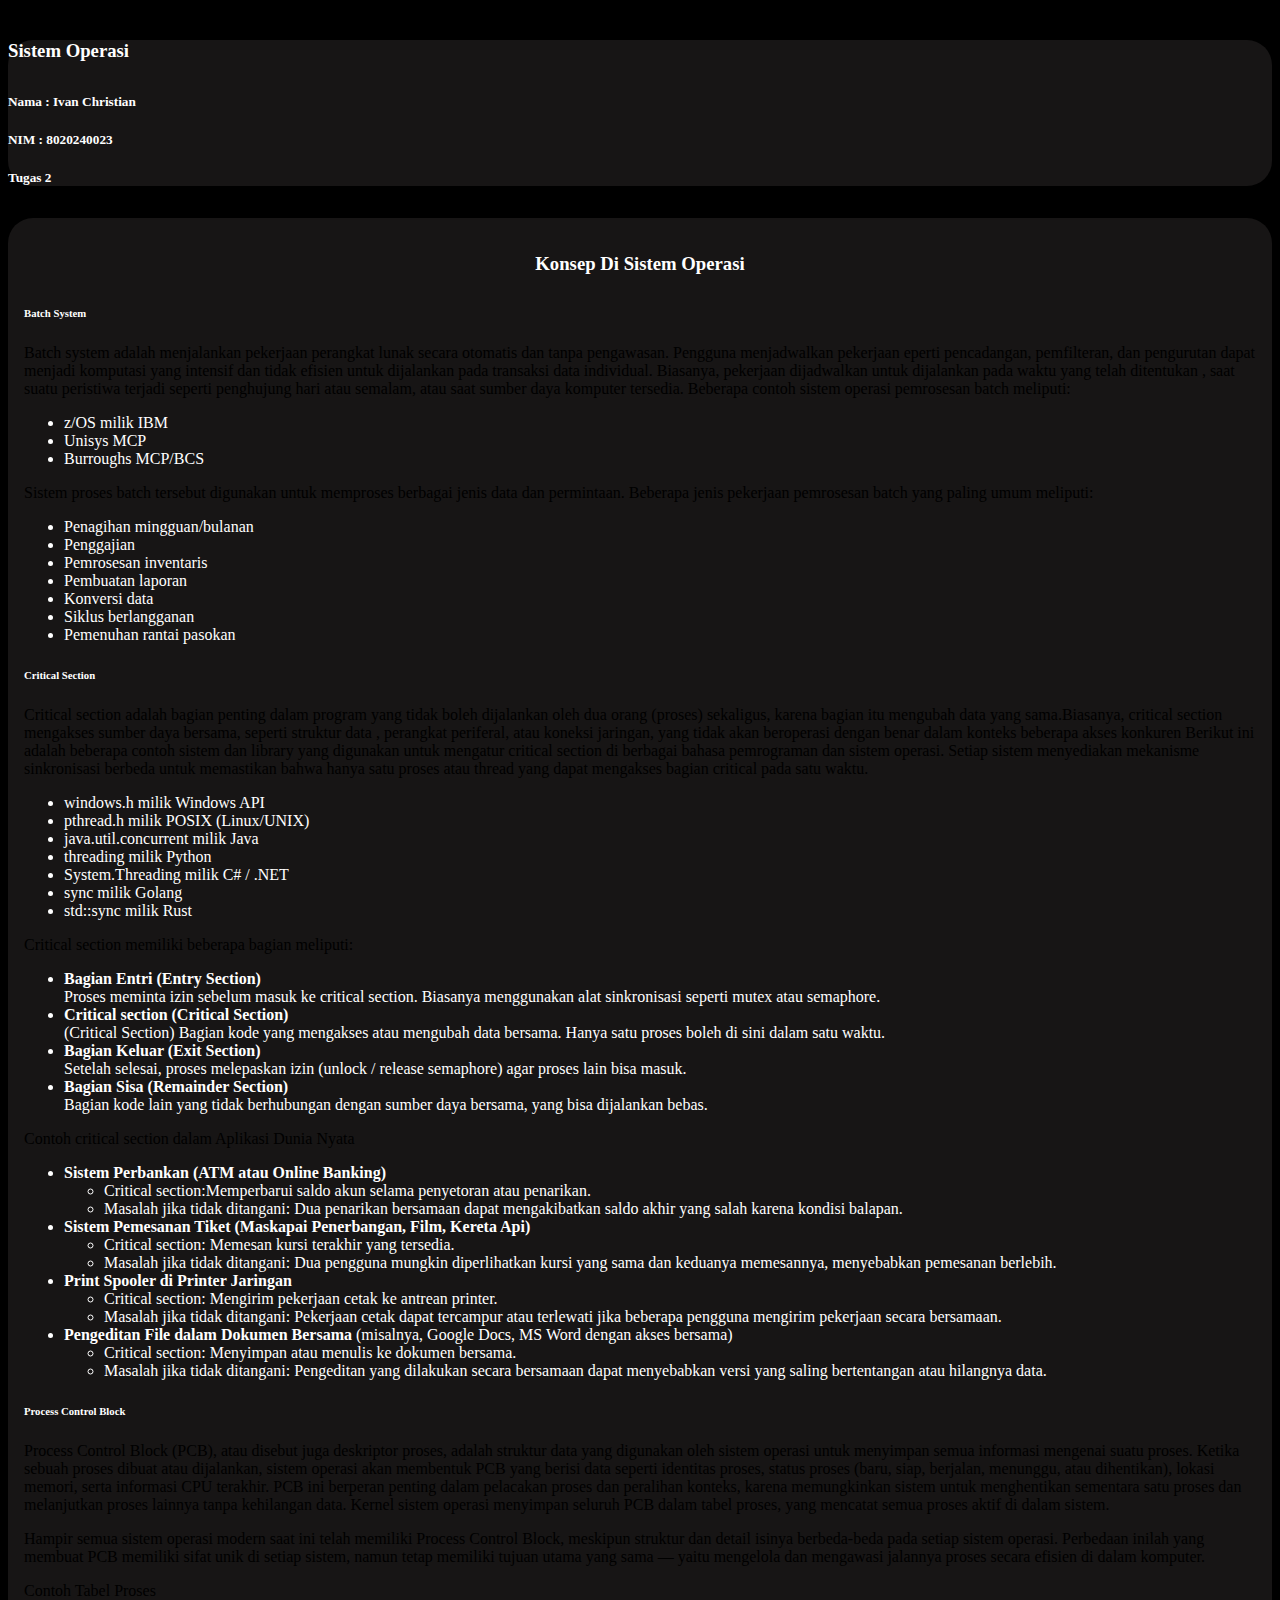
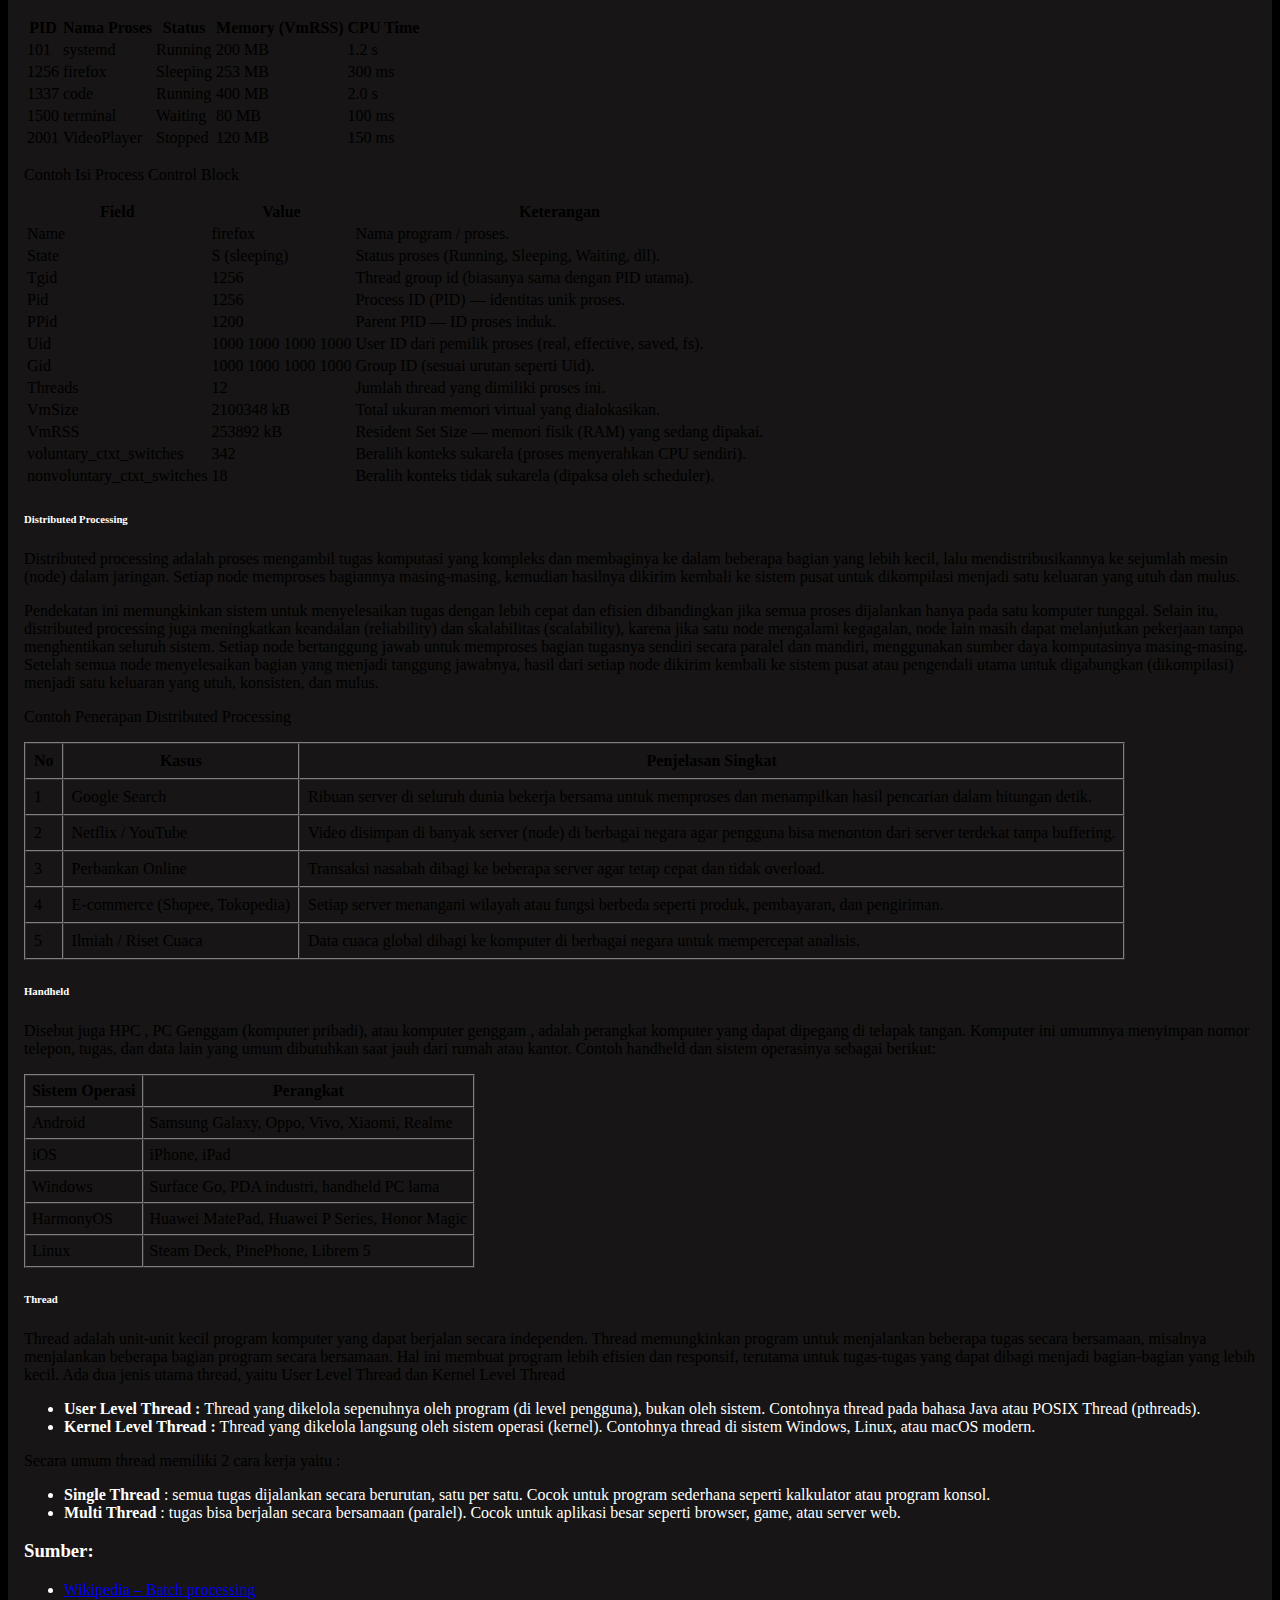
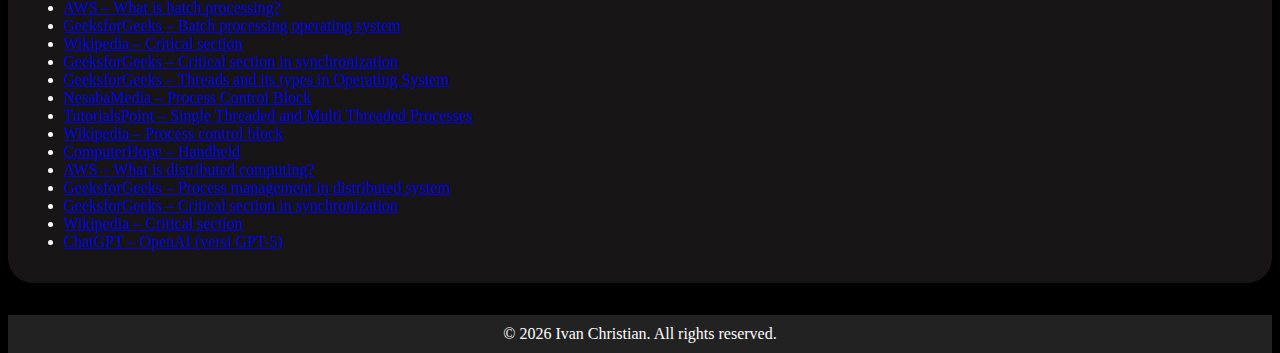
<file: konsep_os.html>
<!doctype html>
<html lang="en">
  <head>
    <!-- Required meta tags -->
    <meta charset="utf-8">
    <meta name="viewport" content="width=device-width, initial-scale=1">

    <!-- Bootstrap CSS -->
    <link href="https://cdn.jsdelivr.net/npm/bootstrap@5.0.2/dist/css/bootstrap.min.css" rel="stylesheet" integrity="sha384-EVSTQN3/azprG1Anm3QDgpJLIm9Nao0Yz1ztcQTwFspd3yD65VohhpuuCOmLASjC" crossorigin="anonymous">
    <link rel="stylesheet" href="style.css">
    <title>Home</title>
  </head>
  <body>
    <main>
              <div class="container" >
    <div class="content justify-content-center p-4 " style="background-color: #171515;">
        <div class="header">
            <h3>Sistem Operasi</h3>
        </div>

        <div class="body" style="margin-top: 2rem;">
            <h5>Nama : Ivan Christian</h5>
            <h5>NIM  : 8020240023</h5>
            <h5>Tugas 2</h5>
        </div>

    </div>
 <div class="content" style="margin-top: 2rem; background-color: #171515; padding: 1rem; margin-bottom: 2rem;">

    <h3 style="text-align: center; margin-bottom: 2rem;">Konsep Di Sistem Operasi</h3>


        <p>

        <h6><b>Batch System</b></h6>  
        <p style="margin-bottom: 0;">
         Batch system adalah menjalankan pekerjaan perangkat lunak secara otomatis dan tanpa pengawasan. Pengguna menjadwalkan pekerjaan eperti pencadangan, pemfilteran, dan pengurutan dapat menjadi komputasi yang intensif dan tidak efisien untuk dijalankan pada transaksi data individual. Biasanya, pekerjaan dijadwalkan untuk dijalankan pada waktu yang telah ditentukan , saat suatu peristiwa terjadi seperti penghujung hari atau semalam, atau saat sumber daya komputer tersedia.
         Beberapa contoh sistem operasi pemrosesan batch meliputi:   </p>
        <ul >
            <li>z/OS milik IBM</li>
            <li>Unisys MCP</li>
            <li>Burroughs MCP/BCS</li>
        </ul>
 
        <p style="margin-bottom: 0;">
         Sistem proses batch tersebut digunakan untuk memproses berbagai jenis data dan permintaan. Beberapa jenis pekerjaan pemrosesan batch yang paling umum meliputi:   </p>
         <ul>
            <li>Penagihan mingguan/bulanan</li> 
            <li>Penggajian</li>
            <li>Pemrosesan inventaris</li>
            <li>Pembuatan laporan</li>
            <li>Konversi data</li>
            <li>Siklus berlangganan</li>
            <li>Pemenuhan rantai pasokan</li>
        </ul>
     
<p></p>


     <h6><b>Critical Section</b></h6>   
     <p style="margin-bottom: 0;">Critical section adalah bagian penting dalam program yang tidak boleh dijalankan oleh dua orang (proses) sekaligus, karena bagian itu mengubah data yang sama.Biasanya, critical section mengakses sumber daya bersama, seperti struktur data , perangkat periferal, atau koneksi jaringan, yang tidak akan beroperasi dengan benar dalam konteks beberapa akses konkuren
   Berikut ini adalah beberapa contoh sistem dan library yang digunakan untuk mengatur 
critical section di berbagai bahasa pemrograman dan sistem operasi. 
Setiap sistem menyediakan mekanisme sinkronisasi berbeda untuk memastikan 
bahwa hanya satu proses atau thread yang dapat mengakses bagian critical pada satu waktu.
</p><ul>
  <li>windows.h milik Windows API</li>
  <li>pthread.h milik POSIX (Linux/UNIX)</li>
  <li>java.util.concurrent milik Java</li>
  <li>threading milik Python</li>
  <li>System.Threading milik C# / .NET</li>
  <li>sync milik Golang</b></li>
  <li>std::sync milik Rust</li>
</ul>
<p></p>
        <p style="margin-bottom: 0;">Critical section memiliki beberapa bagian meliputi: </p>   
     <ul>
            <li><b>Bagian Entri (Entry Section)</b>
                <br>Proses meminta izin sebelum masuk ke critical section. Biasanya menggunakan alat sinkronisasi seperti mutex atau semaphore.
            </li>
            <li><b>Critical section (Critical Section)</b>
                <br>(Critical Section)
Bagian kode yang mengakses atau mengubah data bersama. Hanya satu proses boleh di sini dalam satu waktu.
            </li>
            <li><b>Bagian Keluar (Exit Section)</b>
                <br>Setelah selesai, proses melepaskan izin (unlock / release semaphore) agar proses lain bisa masuk.
            </li>
            <li><b>Bagian Sisa (Remainder Section)</b>
                <br>Bagian kode lain yang tidak berhubungan dengan sumber daya bersama, yang bisa dijalankan bebas.
            </li>
        </ul>
        <p></p>
    <p style="margin-bottom: 0;">Contoh critical section dalam Aplikasi Dunia Nyata</p>
    <ul>
  <li>
    <b>Sistem Perbankan (ATM atau Online Banking)</b>
    <ul>
      <li>Critical section:Memperbarui saldo akun selama penyetoran atau penarikan.</li>
      <li>Masalah jika tidak ditangani: Dua penarikan bersamaan dapat mengakibatkan saldo akhir yang salah karena kondisi balapan.</li>
    </ul>
  </li>

  <li>
    <b>Sistem Pemesanan Tiket (Maskapai Penerbangan, Film, Kereta Api)</b>
    <ul>
      <li>Critical section: Memesan kursi terakhir yang tersedia.</li>
      <li>Masalah jika tidak ditangani: Dua pengguna mungkin diperlihatkan kursi yang sama dan keduanya memesannya, menyebabkan pemesanan berlebih.</li>
    </ul>
  </li>

  <li>
    <b>Print Spooler di Printer Jaringan</b>
    <ul>
      <li>Critical section: Mengirim pekerjaan cetak ke antrean printer.</li>
      <li>Masalah jika tidak ditangani: Pekerjaan cetak dapat tercampur atau terlewati jika beberapa pengguna mengirim pekerjaan secara bersamaan.</li>
    </ul>
  </li>

  <li>
    <b>Pengeditan File dalam Dokumen Bersama</b> (misalnya, Google Docs, MS Word dengan akses bersama)
    <ul>
      <li>Critical section: Menyimpan atau menulis ke dokumen bersama.</li>
      <li>Masalah jika tidak ditangani: Pengeditan yang dilakukan secara bersamaan dapat menyebabkan versi yang saling bertentangan atau hilangnya data.</li>
    </ul>
  </li>
</ul>

  <p></p>

    <h6><b>Process Control Block </b></h6>
    <p>Process Control Block (PCB), atau disebut juga deskriptor proses, adalah struktur data yang digunakan oleh sistem operasi untuk menyimpan semua informasi mengenai suatu proses. Ketika sebuah proses dibuat atau dijalankan, sistem operasi akan membentuk PCB yang berisi data seperti identitas proses, status proses (baru, siap, berjalan, menunggu, atau dihentikan), lokasi memori, serta informasi CPU terakhir. PCB ini berperan penting dalam pelacakan proses dan peralihan konteks, karena memungkinkan sistem untuk menghentikan sementara satu proses dan melanjutkan proses lainnya tanpa kehilangan data. Kernel sistem operasi menyimpan seluruh PCB dalam tabel proses, yang mencatat semua proses aktif di dalam sistem.  </p>

<p>Hampir semua sistem operasi modern saat ini telah memiliki Process Control Block, meskipun struktur dan detail isinya berbeda-beda pada setiap sistem operasi. Perbedaan inilah yang membuat PCB memiliki sifat unik di setiap sistem, namun tetap memiliki tujuan utama yang sama — yaitu mengelola dan mengawasi jalannya proses secara efisien di dalam komputer.</p>
<p>Contoh Tabel Proses</p>
<table>
<thead>
<tr>
<th>PID</th>
<th>Nama Proses</th>
<th>Status</th>
<th>Memory (VmRSS)</th>
<th>CPU Time</th>

</tr>
</thead>
<tbody>
<tr>
<td class="mono">101</td>
<td>systemd</td>
<td><span class="badge">Running</span></td>
<td class="mono">200 MB</td>
<td class="mono">1.2 s</td>

</tr>


<tr>
<td class="mono">1256</td>
<td>firefox</td>
<td><span class="badge">Sleeping</span></td>
<td class="mono">253 MB</td>
<td class="mono">300 ms</td>

</tr>


<tr>
<td class="mono">1337</td>
<td>code</td>
<td><span class="badge">Running</span></td>
<td class="mono">400 MB</td>
<td class="mono">2.0 s</td>

</tr>


<tr>
<td class="mono">1500</td>
<td>terminal</td>
<td><span class="badge">Waiting</span></td>
<td class="mono">80 MB</td>
<td class="mono">100 ms</td>

</tr>


<tr>
<td class="mono">2001</td>
<td>VideoPlayer</td>
<td><span class="badge">Stopped</span></td>
<td class="mono">120 MB</td>
<td class="mono">150 ms</td>

</tr>


</tbody>

</table> 
<p></p>
<p>Contoh Isi Process Control Block</p>
 <table>
    <thead>
      <tr>
        <th>Field</th>
        <th>Value</th>
        <th>Keterangan</th>
      </tr>
    </thead>
    <tbody>
      <tr>
        <td data-label="Field">Name</td>
        <td class="mono" data-label="Value">firefox</td>
        <td class="small" data-label="Keterangan">Nama program / proses.</td>
      </tr>

      <tr>
        <td data-label="Field">State</td>
        <td class="mono" data-label="Value">S (sleeping)</td>
        <td class="small" data-label="Keterangan">Status proses (Running, Sleeping, Waiting, dll).</td>
      </tr>

      <tr>
        <td data-label="Field">Tgid</td>
        <td class="mono" data-label="Value">1256</td>
        <td class="small" data-label="Keterangan">Thread group id (biasanya sama dengan PID utama).</td>
      </tr>

      <tr>
        <td data-label="Field">Pid</td>
        <td class="mono" data-label="Value">1256</td>
        <td class="small" data-label="Keterangan">Process ID (PID) — identitas unik proses.</td>
      </tr>

      <tr>
        <td data-label="Field">PPid</td>
        <td class="mono" data-label="Value">1200</td>
        <td class="small" data-label="Keterangan">Parent PID — ID proses induk.</td>
      </tr>

      <tr>
        <td data-label="Field">Uid</td>
        <td class="mono" data-label="Value">1000 1000 1000 1000</td>
        <td class="small" data-label="Keterangan">User ID dari pemilik proses (real, effective, saved, fs).</td>
      </tr>

      <tr>
        <td data-label="Field">Gid</td>
        <td class="mono" data-label="Value">1000 1000 1000 1000</td>
        <td class="small" data-label="Keterangan">Group ID (sesuai urutan seperti Uid).</td>
      </tr>

      <tr>
        <td data-label="Field">Threads</td>
        <td class="mono" data-label="Value">12</td>
        <td class="small" data-label="Keterangan">Jumlah thread yang dimiliki proses ini.</td>
      </tr>

      <tr>
        <td data-label="Field">VmSize</td>
        <td class="mono" data-label="Value">2100348 kB</td>
        <td class="small" data-label="Keterangan">Total ukuran memori virtual yang dialokasikan.</td>
      </tr>

      <tr>
        <td data-label="Field">VmRSS</td>
        <td class="mono" data-label="Value">253892 kB</td>
        <td class="small" data-label="Keterangan">Resident Set Size — memori fisik (RAM) yang sedang dipakai.</td>
      </tr>

      <tr>
        <td data-label="Field">voluntary_ctxt_switches</td>
        <td class="mono" data-label="Value">342</td>
        <td class="small" data-label="Keterangan">Beralih konteks sukarela (proses menyerahkan CPU sendiri).</td>
      </tr>

      <tr>
        <td data-label="Field">nonvoluntary_ctxt_switches</td>
        <td class="mono" data-label="Value">18</td>
        <td class="small" data-label="Keterangan">Beralih konteks tidak sukarela (dipaksa oleh scheduler).</td>
      </tr>
    </tbody>
  </table> 
  <p></p>

<h6><b>Distributed Processing</b></h6>
  <p>Distributed processing adalah proses mengambil tugas komputasi yang kompleks dan membaginya ke dalam beberapa bagian yang lebih kecil, lalu mendistribusikannya ke sejumlah mesin (node) dalam jaringan.
Setiap node memproses bagiannya masing-masing, kemudian hasilnya dikirim kembali ke sistem pusat untuk dikompilasi menjadi satu keluaran yang utuh dan mulus.</p>
  <p>Pendekatan ini memungkinkan sistem untuk menyelesaikan tugas dengan lebih cepat dan efisien dibandingkan jika semua proses dijalankan hanya pada satu komputer tunggal. Selain itu, distributed processing juga meningkatkan keandalan (reliability) dan skalabilitas (scalability), karena jika satu node mengalami kegagalan, node lain masih dapat melanjutkan pekerjaan tanpa menghentikan seluruh sistem. Setiap node bertanggung jawab untuk memproses bagian tugasnya sendiri secara paralel dan mandiri, menggunakan sumber daya komputasinya masing-masing. Setelah semua node menyelesaikan bagian yang menjadi tanggung jawabnya, hasil dari setiap node dikirim kembali ke sistem pusat atau pengendali utama untuk digabungkan (dikompilasi) menjadi satu keluaran yang utuh, konsisten, dan mulus.</p>
<p>Contoh Penerapan Distributed Processing</p>
<table border="1" cellspacing="0" cellpadding="8">
  <thead>
    <tr >
      <th>No</th>
      <th>Kasus</th>
      <th>Penjelasan Singkat</th>
    </tr>
  </thead>
  <tbody>
    <tr>
      <td>1</td>
      <td>Google Search</td>
      <td>Ribuan server di seluruh dunia bekerja bersama untuk memproses dan menampilkan hasil pencarian dalam hitungan detik.</td>
    </tr>
    <tr>
      <td>2</td>
      <td>Netflix / YouTube</td>
      <td>Video disimpan di banyak server (node) di berbagai negara agar pengguna bisa menonton dari server terdekat tanpa buffering.</td>
    </tr>
    <tr>
      <td>3</td>
      <td>Perbankan Online</td>
      <td>Transaksi nasabah dibagi ke beberapa server agar tetap cepat dan tidak overload.</td>
    </tr>
    <tr>
      <td>4</td>
      <td>E-commerce (Shopee, Tokopedia)</td>
      <td>Setiap server menangani wilayah atau fungsi berbeda seperti produk, pembayaran, dan pengiriman.</td>
    </tr>
    <tr>
      <td>5</td>
      <td>Ilmiah / Riset Cuaca</td>
      <td>Data cuaca global dibagi ke komputer di berbagai negara untuk mempercepat analisis.</td>
    </tr>
  </tbody>
</table>
<p></p>



  <h6><b>Handheld</b></h6>
  <p>Disebut juga HPC , PC Genggam (komputer pribadi), atau komputer genggam , adalah perangkat komputer yang dapat dipegang di telapak tangan. Komputer ini umumnya menyimpan nomor telepon, tugas, dan data lain yang umum dibutuhkan saat jauh dari rumah atau kantor. Contoh handheld dan sistem operasinya sebagai berikut:</p>
<table border="1" cellpadding="6" cellspacing="0">
  <thead>
    <tr>
      <th>Sistem Operasi</th>
      <th>Perangkat</th>
    </tr>
  </thead>
  <tbody>
    <tr>
      <td>Android</td>
      <td>Samsung Galaxy, Oppo, Vivo, Xiaomi, Realme</td>
    </tr>
    <tr>
      <td>iOS</td>
      <td>iPhone, iPad</td>
    </tr>
    <tr>
      <td>Windows</td>
      <td>Surface Go, PDA industri, handheld PC lama</td>
    </tr>
    <tr>
      <td>HarmonyOS</td>
      <td>Huawei MatePad, Huawei P Series, Honor Magic</td>
    </tr>
    <tr>
      <td>Linux</td>
      <td>Steam Deck, PinePhone, Librem 5</td>
    </tr>
  </tbody>
</table>
<p></p>
<h6><b>Thread</b></h6>
<p style="margin-bottom: 0;">Thread adalah unit-unit kecil program komputer yang dapat berjalan secara independen. Thread memungkinkan program untuk menjalankan beberapa tugas secara bersamaan, misalnya menjalankan beberapa bagian program secara bersamaan. Hal ini membuat program lebih efisien dan responsif, terutama untuk tugas-tugas yang dapat dibagi menjadi bagian-bagian yang lebih kecil. Ada dua jenis utama thread, yaitu User Level Thread dan Kernel Level Thread</p>
    <ul style="margin-bottom: 0;">
        <li>
            <b>User Level Thread :</b> Thread yang dikelola sepenuhnya oleh program (di level pengguna), bukan oleh sistem. Contohnya thread pada bahasa Java atau POSIX Thread (pthreads).
        </li>
                <li>
            <b>Kernel Level Thread :</b> Thread yang dikelola langsung oleh sistem operasi (kernel). Contohnya thread di sistem Windows, Linux, atau macOS modern.
        </li>
    </ul>
<p style="margin-bottom: 0;">Secara umum thread memiliki 2 cara kerja yaitu :</p>
<ul>
    <li><b>Single Thread</b> : semua tugas dijalankan secara berurutan, satu per satu. Cocok untuk program sederhana seperti kalkulator atau program konsol.</li>
    <li><b>Multi Thread</b> : tugas bisa berjalan secara bersamaan (paralel). Cocok untuk aplikasi besar seperti browser, game, atau server web. </li>
</ul>

<h3>Sumber:</h3>
<ul>
  <li><a href="https://en.wikipedia.org/wiki/Batch_processing" target="_blank">Wikipedia – Batch processing</a></li>
  <li><a href="https://aws.amazon.com/id/what-is/batch-processing/" target="_blank">AWS – What is batch processing?</a></li>
  <li><a href="https://www.geeksforgeeks.org/operating-systems/batch-processing-operating-system/" target="_blank">GeeksforGeeks – Batch processing operating system</a></li>
  <li><a href="https://en.wikipedia.org/wiki/Critical_section" target="_blank">Wikipedia – Critical section</a></li>
  <li><a href="https://www.geeksforgeeks.org/operating-systems/critical-section-in-synchronization/" target="_blank">GeeksforGeeks – Critical section in synchronization</a></li>
   <li><a href="https://www.geeksforgeeks.org/operating-systems/threads-and-its-types-in-operating-system/" target="_blank">GeeksforGeeks – Threads and its types in Operating System</a></li>
  <li><a href="https://www.nesabamedia.com/process-control-block/" target="_blank">NesabaMedia – Process Control Block</a></li>
  <li><a href="https://www.tutorialspoint.com/single-threaded-and-multi-threaded-processes" target="_blank">TutorialsPoint – Single Threaded and Multi Threaded Processes</a></li>
  <li><a href="https://en.wikipedia.org/wiki/Process_control_block" target="_blank">Wikipedia – Process control block</a></li>
  <li><a href="https://www.computerhope.com/jargon/h/handheld.htm" target="_blank">ComputerHope – Handheld</a></li>
  <li><a href="https://aws.amazon.com/what-is/distributed-computing/" target="_blank">AWS – What is distributed computing?</a></li>
  <li><a href="https://www.geeksforgeeks.org/operating-systems/process-management-in-distributed-system/" target="_blank">GeeksforGeeks – Process management in distributed system</a></li>
  <li><a href="https://www.geeksforgeeks.org/operating-systems/critical-section-in-synchronization/" target="_blank">GeeksforGeeks – Critical section in synchronization</a></li>
  <li><a href="https://en.wikipedia.org/wiki/Critical_section" target="_blank">Wikipedia – Critical section</a></li>
  <li><a href="https://chat.openai.com/" target="_blank">ChatGPT – OpenAI (versi GPT-5)</a></li>
</ul>




 </div> 

</div>
    </main>


    <script src="https://cdn.jsdelivr.net/npm/bootstrap@5.0.2/dist/js/bootstrap.bundle.min.js" integrity="sha384-MrcW6ZMFYlzcLA8Nl+NtUVF0sA7MsXsP1UyJoMp4YLEuNSfAP+JcXn/tWtIaxVXM" crossorigin="anonymous"></script>

<footer style="text-align:center; padding:10px; background-color:#222; color:white;">
  &copy; <span id="year"></span> Ivan Christian. All rights reserved.
</footer>

<script>
  document.getElementById("year").textContent = new Date().getFullYear();
</script>
  </body>
</html>
</file>
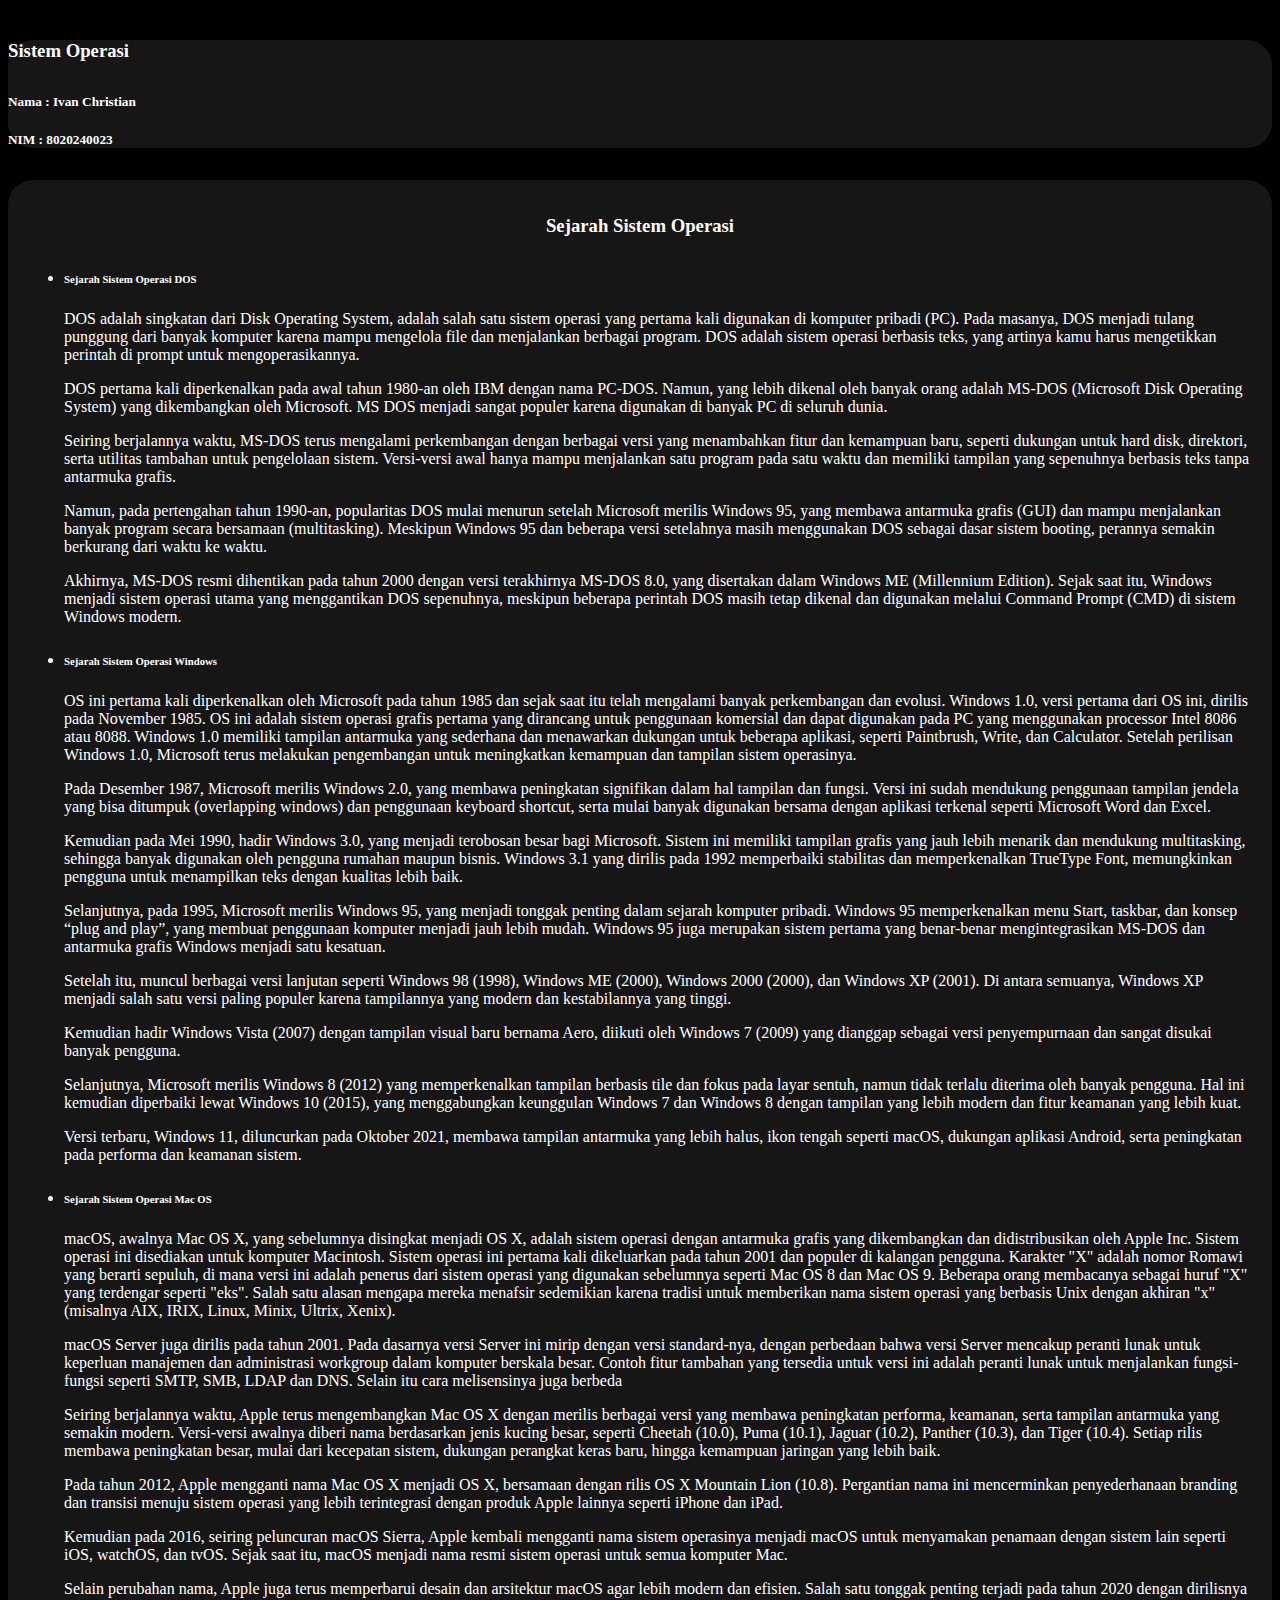
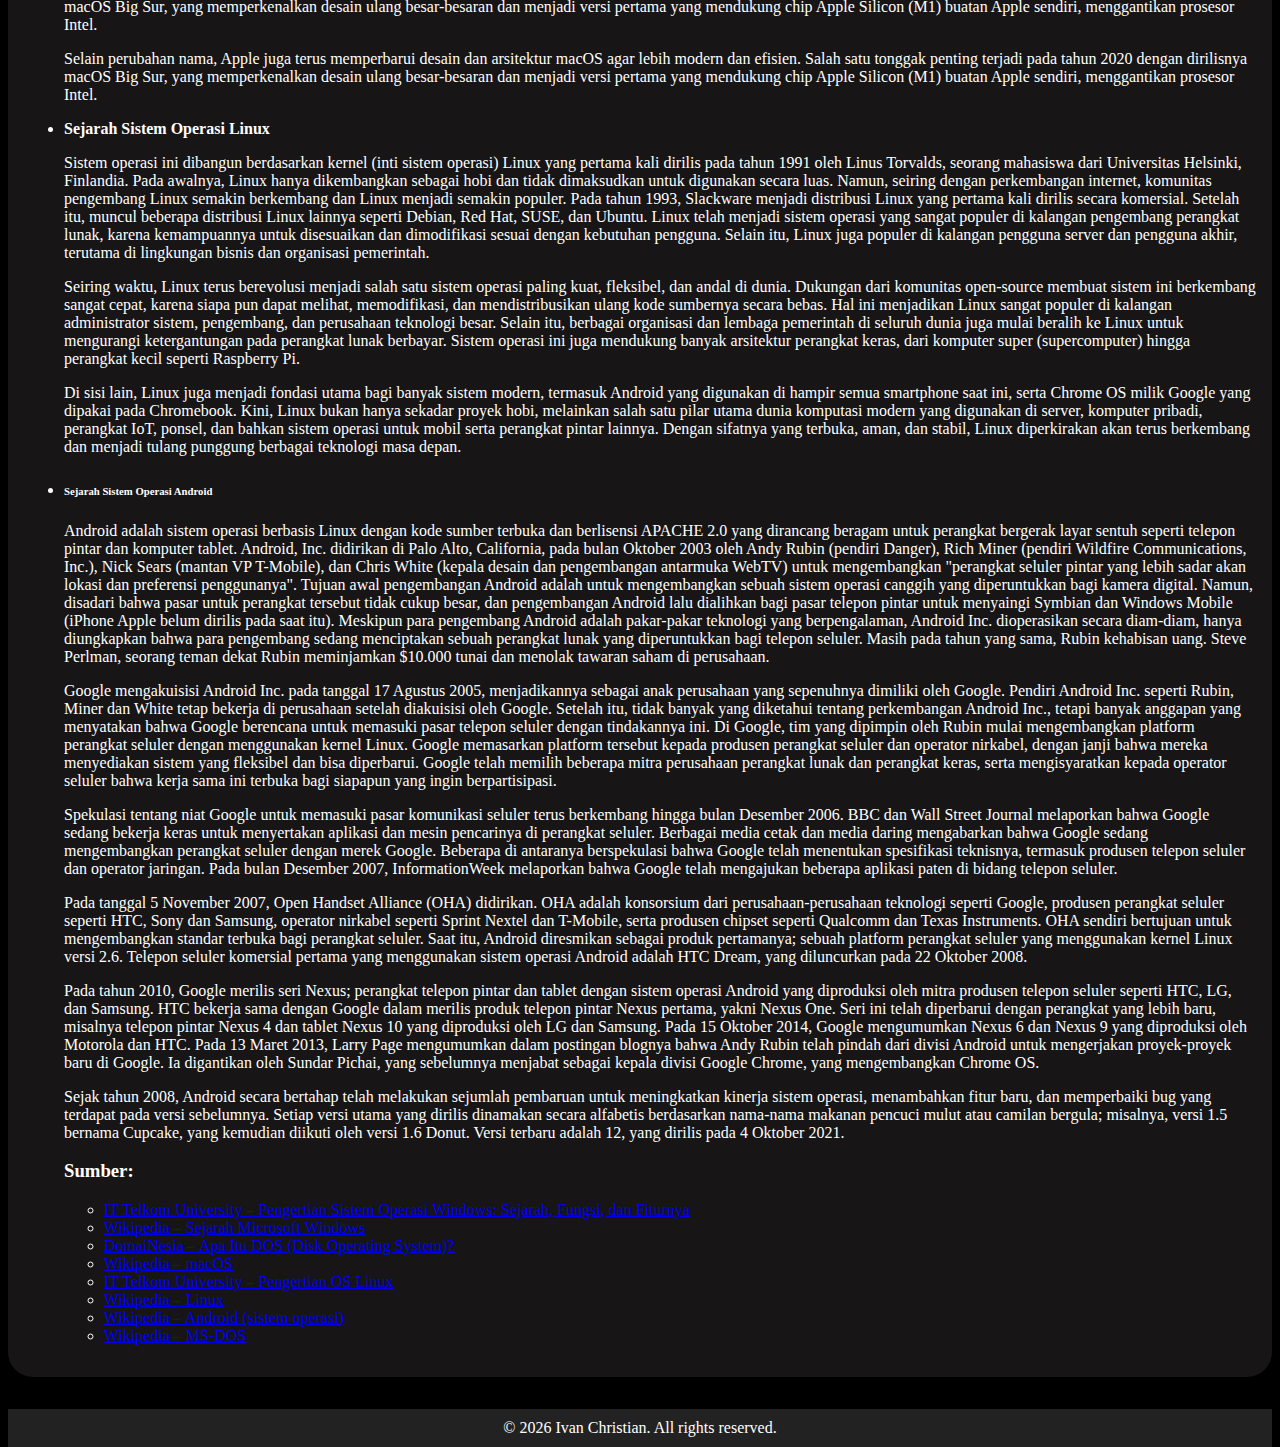
<file: os.html>
<!doctype html>
<html lang="en">
  <head>
    <!-- Required meta tags -->
    <meta charset="utf-8">
    <meta name="viewport" content="width=device-width, initial-scale=1">

    <!-- Bootstrap CSS -->
    <link href="https://cdn.jsdelivr.net/npm/bootstrap@5.0.2/dist/css/bootstrap.min.css" rel="stylesheet" integrity="sha384-EVSTQN3/azprG1Anm3QDgpJLIm9Nao0Yz1ztcQTwFspd3yD65VohhpuuCOmLASjC" crossorigin="anonymous">
    <link rel="stylesheet" href="style.css">
    <title>Home</title>
  </head>
  <body>
    <main>
              <div class="container" >
    <div class="content justify-content-center p-4 " style="background-color: #171515;">
        <div class="header">
            <h3>Sistem Operasi</h3>
        </div>

        <div class="body" style="margin-top: 2rem;">
            <h5>Nama : Ivan Christian</h5>
            <h5>NIM  : 8020240023</h5>

        </div>

    </div>
 <div class="content" style="margin-top: 2rem; background-color: #171515; padding: 1rem; margin-bottom: 2rem;">

    <h3 style="text-align: center; margin-bottom: 2rem;">Sejarah Sistem Operasi</h3>

<UL>
        <p>
    <LI>
        <h6><b>Sejarah Sistem Operasi DOS</b></h6>  
        <p>
          DOS adalah singkatan dari Disk Operating System, adalah salah satu sistem operasi yang pertama kali digunakan di komputer pribadi (PC). Pada masanya, DOS menjadi tulang punggung dari banyak komputer karena mampu mengelola file dan menjalankan berbagai program. DOS adalah sistem operasi berbasis teks, yang artinya kamu harus mengetikkan perintah di prompt untuk mengoperasikannya. 
        
        </p>
        <p>
          DOS pertama kali diperkenalkan pada awal tahun 1980-an oleh IBM dengan nama PC-DOS. Namun, yang lebih dikenal oleh banyak orang adalah MS-DOS (Microsoft Disk Operating System) yang dikembangkan oleh Microsoft. MS DOS menjadi sangat populer karena digunakan di banyak PC di seluruh dunia.
        </p>
        <p>Seiring berjalannya waktu, MS-DOS terus mengalami perkembangan dengan berbagai versi yang menambahkan fitur dan kemampuan baru, seperti dukungan untuk hard disk, direktori, serta utilitas tambahan untuk pengelolaan sistem. Versi-versi awal hanya mampu menjalankan satu program pada satu waktu dan memiliki tampilan yang sepenuhnya berbasis teks tanpa antarmuka grafis.<p>
Namun, pada pertengahan tahun 1990-an, popularitas DOS mulai menurun setelah Microsoft merilis Windows 95, yang membawa antarmuka grafis (GUI) dan mampu menjalankan banyak program secara bersamaan (multitasking). Meskipun Windows 95 dan beberapa versi setelahnya masih menggunakan DOS sebagai dasar sistem booting, perannya semakin berkurang dari waktu ke waktu.</p>
<p>Akhirnya, MS-DOS resmi dihentikan pada tahun 2000 dengan versi terakhirnya MS-DOS 8.0, yang disertakan dalam Windows ME (Millennium Edition). Sejak saat itu, Windows menjadi sistem operasi utama yang menggantikan DOS sepenuhnya, meskipun beberapa perintah DOS masih tetap dikenal dan digunakan melalui Command Prompt (CMD) di sistem Windows modern.</p>

    </LI>
    <li>
     <h6><b>Sejarah Sistem Operasi Windows</b></h6>   
     <p>OS ini pertama kali diperkenalkan oleh Microsoft pada tahun 1985 dan sejak saat itu telah mengalami banyak perkembangan dan evolusi. Windows 1.0, versi pertama dari OS ini, dirilis pada November 1985. OS ini adalah sistem operasi grafis pertama yang dirancang untuk penggunaan komersial dan dapat digunakan pada PC yang menggunakan processor Intel 8086 atau 8088. Windows 1.0 memiliki tampilan antarmuka yang sederhana dan menawarkan dukungan untuk beberapa aplikasi, seperti Paintbrush, Write, dan Calculator. Setelah perilisan Windows 1.0, Microsoft terus melakukan pengembangan untuk meningkatkan kemampuan dan tampilan sistem operasinya.  </p>
     <p>Pada Desember 1987, Microsoft merilis Windows 2.0, yang membawa peningkatan signifikan dalam hal tampilan dan fungsi. Versi ini sudah mendukung penggunaan tampilan jendela yang bisa ditumpuk (overlapping windows) dan penggunaan keyboard shortcut, serta mulai banyak digunakan bersama dengan aplikasi terkenal seperti Microsoft Word dan Excel.</p>
    <p>Kemudian pada Mei 1990, hadir Windows 3.0, yang menjadi terobosan besar bagi Microsoft. Sistem ini memiliki tampilan grafis yang jauh lebih menarik dan mendukung multitasking, sehingga banyak digunakan oleh pengguna rumahan maupun bisnis. Windows 3.1 yang dirilis pada 1992 memperbaiki stabilitas dan memperkenalkan TrueType Font, memungkinkan pengguna untuk menampilkan teks dengan kualitas lebih baik.</p>
    <p>Selanjutnya, pada 1995, Microsoft merilis Windows 95, yang menjadi tonggak penting dalam sejarah komputer pribadi. Windows 95 memperkenalkan menu Start, taskbar, dan konsep “plug and play”, yang membuat penggunaan komputer menjadi jauh lebih mudah. Windows 95 juga merupakan sistem pertama yang benar-benar mengintegrasikan MS-DOS dan antarmuka grafis Windows menjadi satu kesatuan.</p>
    <p>Setelah itu, muncul berbagai versi lanjutan seperti Windows 98 (1998), Windows ME (2000), Windows 2000 (2000), dan Windows XP (2001). Di antara semuanya, Windows XP menjadi salah satu versi paling populer karena tampilannya yang modern dan kestabilannya yang tinggi.</p>
    <p>Kemudian hadir Windows Vista (2007) dengan tampilan visual baru bernama Aero, diikuti oleh Windows 7 (2009) yang dianggap sebagai versi penyempurnaan dan sangat disukai banyak pengguna.</p>
    <p>Selanjutnya, Microsoft merilis Windows 8 (2012) yang memperkenalkan tampilan berbasis tile dan fokus pada layar sentuh, namun tidak terlalu diterima oleh banyak pengguna. Hal ini kemudian diperbaiki lewat Windows 10 (2015), yang menggabungkan keunggulan Windows 7 dan Windows 8 dengan tampilan yang lebih modern dan fitur keamanan yang lebih kuat.</p>
      <p>Versi terbaru, Windows 11, diluncurkan pada Oktober 2021, membawa tampilan antarmuka yang lebih halus, ikon tengah seperti macOS, dukungan aplikasi Android, serta peningkatan pada performa dan keamanan sistem.</p>
  </li>
  <li>
    <h6><b>Sejarah Sistem Operasi Mac OS</b></h6>
    <p>macOS, awalnya Mac OS X, yang sebelumnya disingkat menjadi OS X, adalah sistem operasi dengan antarmuka grafis yang dikembangkan dan didistribusikan oleh Apple Inc. Sistem operasi ini disediakan untuk komputer Macintosh. Sistem operasi ini pertama kali dikeluarkan pada tahun 2001 dan populer di kalangan pengguna.

Karakter "X" adalah nomor Romawi yang berarti sepuluh, di mana versi ini adalah penerus dari sistem operasi yang digunakan sebelumnya seperti Mac OS 8 dan Mac OS 9. Beberapa orang membacanya sebagai huruf "X" yang terdengar seperti "eks". Salah satu alasan mengapa mereka menafsir sedemikian karena tradisi untuk memberikan nama sistem operasi yang berbasis Unix dengan akhiran "x" (misalnya AIX, IRIX, Linux, Minix, Ultrix, Xenix).
</p>

<p>macOS Server juga dirilis pada tahun 2001. Pada dasarnya versi Server ini mirip dengan versi standard-nya, dengan perbedaan bahwa versi Server mencakup peranti lunak untuk keperluan manajemen dan administrasi workgroup dalam komputer berskala besar. Contoh fitur tambahan yang tersedia untuk versi ini adalah peranti lunak untuk menjalankan fungsi-fungsi seperti SMTP, SMB, LDAP dan DNS. Selain itu cara melisensinya juga berbeda</p>
<p>Seiring berjalannya waktu, Apple terus mengembangkan Mac OS X dengan merilis berbagai versi yang membawa peningkatan performa, keamanan, serta tampilan antarmuka yang semakin modern. Versi-versi awalnya diberi nama berdasarkan jenis kucing besar, seperti Cheetah (10.0), Puma (10.1), Jaguar (10.2), Panther (10.3), dan Tiger (10.4). Setiap rilis membawa peningkatan besar, mulai dari kecepatan sistem, dukungan perangkat keras baru, hingga kemampuan jaringan yang lebih baik.</p>
<p>Pada tahun 2012, Apple mengganti nama Mac OS X menjadi OS X, bersamaan dengan rilis OS X Mountain Lion (10.8). Pergantian nama ini mencerminkan penyederhanaan branding dan transisi menuju sistem operasi yang lebih terintegrasi dengan produk Apple lainnya seperti iPhone dan iPad.</p>
<p>Kemudian pada 2016, seiring peluncuran macOS Sierra, Apple kembali mengganti nama sistem operasinya menjadi macOS untuk menyamakan penamaan dengan sistem lain seperti iOS, watchOS, dan tvOS. Sejak saat itu, macOS menjadi nama resmi sistem operasi untuk semua komputer Mac.</p>
<p>Selain perubahan nama, Apple juga terus memperbarui desain dan arsitektur macOS agar lebih modern dan efisien. Salah satu tonggak penting terjadi pada tahun 2020 dengan dirilisnya macOS Big Sur, yang memperkenalkan desain ulang besar-besaran dan menjadi versi pertama yang mendukung chip Apple Silicon (M1) buatan Apple sendiri, menggantikan prosesor Intel.</p>
<p>Selain perubahan nama, Apple juga terus memperbarui desain dan arsitektur macOS agar lebih modern dan efisien. Salah satu tonggak penting terjadi pada tahun 2020 dengan dirilisnya macOS Big Sur, yang memperkenalkan desain ulang besar-besaran dan menjadi versi pertama yang mendukung chip Apple Silicon (M1) buatan Apple sendiri, menggantikan prosesor Intel.</p>
  </li>
  <li><b>Sejarah Sistem Operasi Linux</b>
  <p>Sistem operasi ini dibangun berdasarkan kernel (inti sistem operasi) Linux yang pertama kali dirilis pada tahun 1991 oleh Linus Torvalds, seorang mahasiswa dari Universitas Helsinki, Finlandia.  Pada awalnya, Linux hanya dikembangkan sebagai hobi dan tidak dimaksudkan untuk digunakan secara luas. Namun, seiring dengan perkembangan internet, komunitas pengembang Linux semakin berkembang dan Linux menjadi semakin populer.  Pada tahun 1993, Slackware menjadi distribusi Linux yang pertama kali dirilis secara komersial. Setelah itu, muncul beberapa distribusi Linux lainnya seperti Debian, Red Hat, SUSE, dan Ubuntu. Linux telah menjadi sistem operasi yang sangat populer di kalangan pengembang perangkat lunak, karena kemampuannya untuk disesuaikan dan dimodifikasi sesuai dengan kebutuhan pengguna. Selain itu, Linux juga populer di kalangan pengguna server dan pengguna akhir, terutama di lingkungan bisnis dan organisasi pemerintah.</p>
  <p>Seiring waktu, Linux terus berevolusi menjadi salah satu sistem operasi paling kuat, fleksibel, dan andal di dunia. Dukungan dari komunitas open-source membuat sistem ini berkembang sangat cepat, karena siapa pun dapat melihat, memodifikasi, dan mendistribusikan ulang kode sumbernya secara bebas. Hal ini menjadikan Linux sangat populer di kalangan administrator sistem, pengembang, dan perusahaan teknologi besar. Selain itu, berbagai organisasi dan lembaga pemerintah di seluruh dunia juga mulai beralih ke Linux untuk mengurangi ketergantungan pada perangkat lunak berbayar. Sistem operasi ini juga mendukung banyak arsitektur perangkat keras, dari komputer super (supercomputer) hingga perangkat kecil seperti Raspberry Pi.</p>
  <p>Di sisi lain, Linux juga menjadi fondasi utama bagi banyak sistem modern, termasuk Android yang digunakan di hampir semua smartphone saat ini, serta Chrome OS milik Google yang dipakai pada Chromebook.

Kini, Linux bukan hanya sekadar proyek hobi, melainkan salah satu pilar utama dunia komputasi modern yang digunakan di server, komputer pribadi, perangkat IoT, ponsel, dan bahkan sistem operasi untuk mobil serta perangkat pintar lainnya. Dengan sifatnya yang terbuka, aman, dan stabil, Linux diperkirakan akan terus berkembang dan menjadi tulang punggung berbagai teknologi masa depan.</p>
</li>
<li>
  <h6><b>Sejarah Sistem Operasi Android</b></h6>
  <p>Android  adalah sistem operasi berbasis Linux dengan kode sumber terbuka dan berlisensi APACHE 2.0 yang dirancang beragam untuk perangkat bergerak layar sentuh seperti telepon pintar dan komputer tablet. Android, Inc. didirikan di Palo Alto, California, pada bulan Oktober 2003 oleh Andy Rubin (pendiri Danger), Rich Miner (pendiri Wildfire Communications, Inc.), Nick Sears (mantan VP T-Mobile), dan Chris White (kepala desain dan pengembangan antarmuka WebTV) untuk mengembangkan "perangkat seluler pintar yang lebih sadar akan lokasi dan preferensi penggunanya". Tujuan awal pengembangan Android adalah untuk mengembangkan sebuah sistem operasi canggih yang diperuntukkan bagi kamera digital. Namun, disadari bahwa pasar untuk perangkat tersebut tidak cukup besar, dan pengembangan Android lalu dialihkan bagi pasar telepon pintar untuk menyaingi Symbian dan Windows Mobile (iPhone Apple belum dirilis pada saat itu). Meskipun para pengembang Android adalah pakar-pakar teknologi yang berpengalaman, Android Inc. dioperasikan secara diam-diam, hanya diungkapkan bahwa para pengembang sedang menciptakan sebuah perangkat lunak yang diperuntukkan bagi telepon seluler. Masih pada tahun yang sama, Rubin kehabisan uang. Steve Perlman, seorang teman dekat Rubin meminjamkan $10.000 tunai dan menolak tawaran saham di perusahaan.</p>
<p>Google mengakuisisi Android Inc. pada tanggal 17 Agustus 2005, menjadikannya sebagai anak perusahaan yang sepenuhnya dimiliki oleh Google. Pendiri Android Inc. seperti Rubin, Miner dan White tetap bekerja di perusahaan setelah diakuisisi oleh Google. Setelah itu, tidak banyak yang diketahui tentang perkembangan Android Inc., tetapi banyak anggapan yang menyatakan bahwa Google berencana untuk memasuki pasar telepon seluler dengan tindakannya ini. Di Google, tim yang dipimpin oleh Rubin mulai mengembangkan platform perangkat seluler dengan menggunakan kernel Linux. Google memasarkan platform tersebut kepada produsen perangkat seluler dan operator nirkabel, dengan janji bahwa mereka menyediakan sistem yang fleksibel dan bisa diperbarui. Google telah memilih beberapa mitra perusahaan perangkat lunak dan perangkat keras, serta mengisyaratkan kepada operator seluler bahwa kerja sama ini terbuka bagi siapapun yang ingin berpartisipasi.</p>

<p>Spekulasi tentang niat Google untuk memasuki pasar komunikasi seluler terus berkembang hingga bulan Desember 2006. BBC dan Wall Street Journal melaporkan bahwa Google sedang bekerja keras untuk menyertakan aplikasi dan mesin pencarinya di perangkat seluler. Berbagai media cetak dan media daring mengabarkan bahwa Google sedang mengembangkan perangkat seluler dengan merek Google. Beberapa di antaranya berspekulasi bahwa Google telah menentukan spesifikasi teknisnya, termasuk produsen telepon seluler dan operator jaringan. Pada bulan Desember 2007, InformationWeek melaporkan bahwa Google telah mengajukan beberapa aplikasi paten di bidang telepon seluler.</p>
<p>Pada tanggal 5 November 2007, Open Handset Alliance (OHA) didirikan. OHA adalah konsorsium dari perusahaan-perusahaan teknologi seperti Google, produsen perangkat seluler seperti HTC, Sony dan Samsung, operator nirkabel seperti Sprint Nextel dan T-Mobile, serta produsen chipset seperti Qualcomm dan Texas Instruments. OHA sendiri bertujuan untuk mengembangkan standar terbuka bagi perangkat seluler. Saat itu, Android diresmikan sebagai produk pertamanya; sebuah platform perangkat seluler yang menggunakan kernel Linux versi 2.6. Telepon seluler komersial pertama yang menggunakan sistem operasi Android adalah HTC Dream, yang diluncurkan pada 22 Oktober 2008.  
</p>
<p>
  Pada tahun 2010, Google merilis seri Nexus; perangkat telepon pintar dan tablet dengan sistem operasi Android yang diproduksi oleh mitra produsen telepon seluler seperti HTC, LG, dan Samsung. HTC bekerja sama dengan Google dalam merilis produk telepon pintar Nexus pertama, yakni Nexus One. Seri ini telah diperbarui dengan perangkat yang lebih baru, misalnya telepon pintar Nexus 4 dan tablet Nexus 10 yang diproduksi oleh LG dan Samsung. Pada 15 Oktober 2014, Google mengumumkan Nexus 6 dan Nexus 9 yang diproduksi oleh Motorola dan HTC. Pada 13 Maret 2013, Larry Page mengumumkan dalam postingan blognya bahwa Andy Rubin telah pindah dari divisi Android untuk mengerjakan proyek-proyek baru di Google. Ia digantikan oleh Sundar Pichai, yang sebelumnya menjabat sebagai kepala divisi Google Chrome, yang mengembangkan Chrome OS.
</p>
<p>Sejak tahun 2008, Android secara bertahap telah melakukan sejumlah pembaruan untuk meningkatkan kinerja sistem operasi, menambahkan fitur baru, dan memperbaiki bug yang terdapat pada versi sebelumnya. Setiap versi utama yang dirilis dinamakan secara alfabetis berdasarkan nama-nama makanan pencuci mulut atau camilan bergula; misalnya, versi 1.5 bernama Cupcake, yang kemudian diikuti oleh versi 1.6 Donut. Versi terbaru adalah 12, yang dirilis pada 4 Oktober 2021.</p>
</li>
<h3>Sumber:</h3>
<ul>
  
    <li><a href="https://it.telkomuniversity.ac.id/pengertian-sistem-operasi-windows/" target="_blank">IT Telkom University – Pengertian Sistem Operasi Windows: Sejarah, Fungsi, dan Fiturnya</a></li>
    <li><a href="https://id.wikipedia.org/wiki/Sejarah_Microsoft_Windows" target="_blank">Wikipedia – Sejarah Microsoft Windows</a></li>
    <li><a href="https://www.domainesia.com/berita/apa-itu-dos-disk-operating-system/" target="_blank">DomaiNesia – Apa Itu DOS (Disk Operating System)?</a></li>
    <li><a href="https://id.wikipedia.org/wiki/MacOS" target="_blank">Wikipedia – macOS</a></li>
    <li><a href="https://it.telkomuniversity.ac.id/pengertian-os-linux/" target="_blank">IT Telkom University – Pengertian OS Linux</a></li>
    <li><a href="https://id.wikipedia.org/wiki/Linux" target="_blank">Wikipedia – Linux</a></li>
    <li><a href="https://id.wikipedia.org/wiki/Android_(sistem_operasi)" target="_blank">Wikipedia – Android (sistem operasi)</a></li>
    <li><a href="https://id.wikipedia.org/wiki/MS-DOS" target="_blank">Wikipedia – MS-DOS</a></li>

</ul>
</UL>


 </div> 

</div>
    </main>


    <script src="https://cdn.jsdelivr.net/npm/bootstrap@5.0.2/dist/js/bootstrap.bundle.min.js" integrity="sha384-MrcW6ZMFYlzcLA8Nl+NtUVF0sA7MsXsP1UyJoMp4YLEuNSfAP+JcXn/tWtIaxVXM" crossorigin="anonymous"></script>

<footer style="text-align:center; padding:10px; background-color:#222; color:white;">
  &copy; <span id="year"></span> Ivan Christian. All rights reserved.
</footer>

<script>
  document.getElementById("year").textContent = new Date().getFullYear();
</script>
  </body>
</html>
</file>
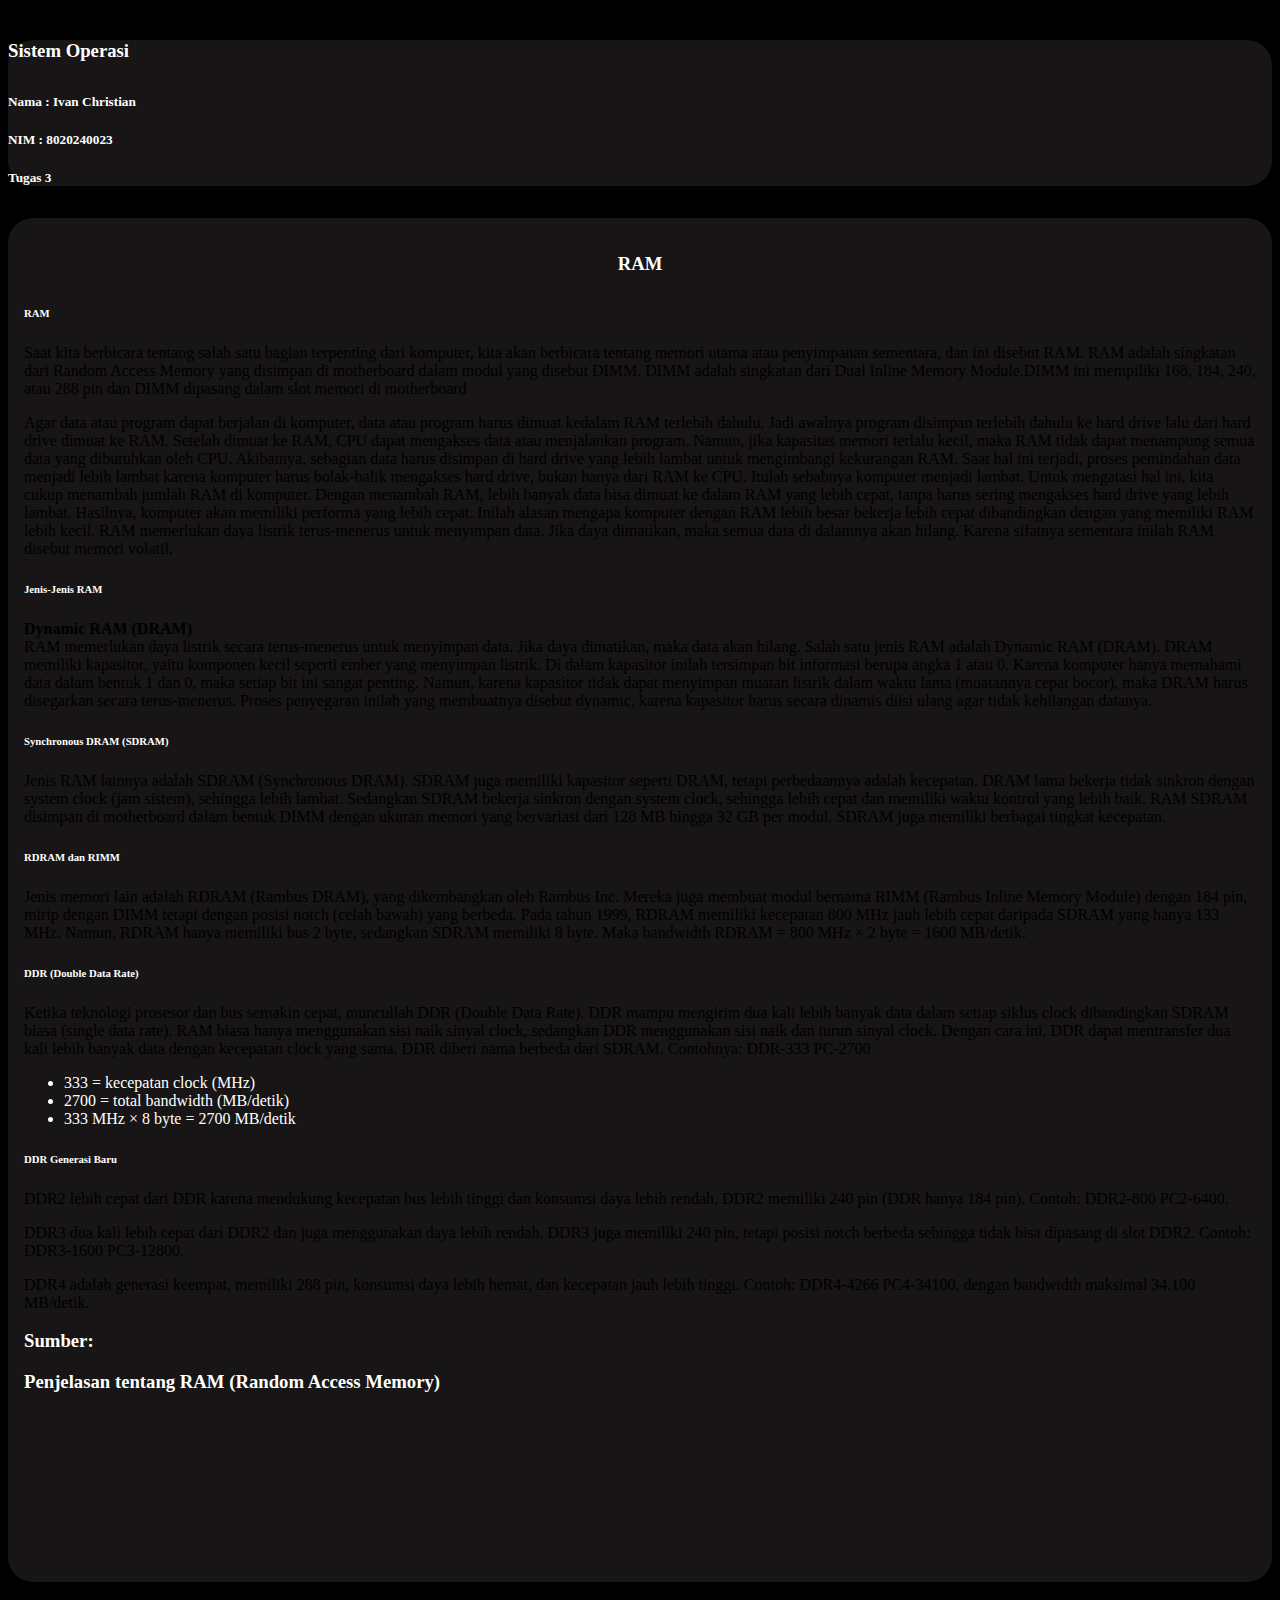
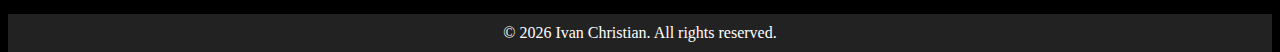
<file: ram.html>
<!doctype html>
<html lang="en">
  <head>
    <!-- Required meta tags -->
    <meta charset="utf-8">
    <meta name="viewport" content="width=device-width, initial-scale=1">

    <!-- Bootstrap CSS -->
    <link href="https://cdn.jsdelivr.net/npm/bootstrap@5.0.2/dist/css/bootstrap.min.css" rel="stylesheet" integrity="sha384-EVSTQN3/azprG1Anm3QDgpJLIm9Nao0Yz1ztcQTwFspd3yD65VohhpuuCOmLASjC" crossorigin="anonymous">
    <link rel="stylesheet" href="style.css">
    <title>RAM</title>
  </head>
  <body>
    <main>
              <div class="container" >
    <div class="content justify-content-center p-4 " style="background-color: #171515;">
        <div class="header">
            <h3>Sistem Operasi</h3>
        </div>

        <div class="body" style="margin-top: 2rem;">
            <h5>Nama : Ivan Christian</h5>
            <h5>NIM  : 8020240023</h5>
          <h5>Tugas 3</h5>
        </div>

    </div>
 <div class="content" style="margin-top: 2rem; background-color: #171515; padding: 1rem; margin-bottom: 2rem;">

    <h3 style="text-align: center; margin-bottom: 2rem;">RAM</h3>


        <p>
    
        <h6><b>RAM</b></h6>  
        <p>
         Saat kita berbicara tentang salah satu bagian terpenting dari komputer, kita akan berbicara tentang memori utama atau penyimpanan sementara, dan ini disebut RAM. RAM adalah singkatan dari Random Access Memory yang disimpan di motherboard dalam modul yang disebut DIMM. DIMM adalah singkatan dari Dual Inline Memory Module.DIMM ini mempiliki 168, 184, 240, atau 288 pin dan DIMM dipasang dalam slot memori di motherboard
        
        </p>
        <p>Agar data atau program dapat berjalan di komputer, data atau program harus dimuat kedalam RAM terlebih dahulu. Jadi awalnya program disimpan terlebih dahulu ke hard drive lalu dari hard drive dimuat ke RAM. Setelah dimuat ke RAM, CPU dapat mengakses data atau menjalankan program. Namun, jika kapasitas memori terlalu kecil, maka RAM tidak dapat menampung semua data yang dibutuhkan oleh CPU.
Akibatnya, sebagian data harus disimpan di hard drive yang lebih lambat untuk mengimbangi kekurangan RAM. Saat hal ini terjadi, proses pemindahan data menjadi lebih lambat karena komputer harus bolak-balik mengakses hard drive, bukan hanya dari RAM ke CPU.
Itulah sebabnya komputer menjadi lambat. Untuk mengatasi hal ini, kita cukup menambah jumlah RAM di komputer.
Dengan menambah RAM, lebih banyak data bisa dimuat ke dalam RAM yang lebih cepat, tanpa harus sering mengakses hard drive yang lebih lambat.
Hasilnya, komputer akan memiliki performa yang lebih cepat.
Inilah alasan mengapa komputer dengan RAM lebih besar bekerja lebih cepat dibandingkan dengan yang memiliki RAM lebih kecil. RAM memerlukan daya listrik terus-menerus untuk menyimpan data.
Jika daya dimatikan, maka semua data di dalamnya akan hilang.
Karena sifatnya sementara inilah RAM disebut memori volatil.</p>

  <h6><b>Jenis-Jenis RAM</b></h6>  
<p><b>Dynamic RAM (DRAM)</b>
<br>
RAM memerlukan daya listrik secara terus-menerus untuk menyimpan data. Jika daya dimatikan, maka data akan hilang. Salah satu jenis RAM adalah Dynamic RAM (DRAM). DRAM memiliki kapasitor, yaitu komponen kecil seperti ember yang menyimpan listrik. Di dalam kapasitor inilah tersimpan bit informasi  berupa angka 1 atau 0. Karena komputer hanya memahami data dalam bentuk 1 dan 0, maka setiap bit ini sangat penting. Namun, karena kapasitor tidak dapat menyimpan muatan listrik dalam waktu lama (muatannya cepat bocor), maka DRAM harus disegarkan secara terus-menerus. Proses penyegaran inilah yang membuatnya disebut dynamic, karena kapasitor harus secara dinamis diisi ulang agar tidak kehilangan datanya.
</p>

<h6><b>Synchronous DRAM (SDRAM)</b></h6>
<p>Jenis RAM lainnya adalah SDRAM (Synchronous DRAM). SDRAM juga memiliki kapasitor seperti DRAM, tetapi perbedaannya adalah kecepatan. DRAM lama bekerja tidak sinkron dengan system clock (jam sistem), sehingga lebih lambat. Sedangkan SDRAM bekerja sinkron dengan system clock, sehingga lebih cepat dan memiliki waktu kontrol yang lebih baik. RAM SDRAM disimpan di motherboard dalam bentuk DIMM dengan ukuran memori yang bervariasi  dari 128 MB hingga 32 GB per modul. SDRAM juga memiliki berbagai tingkat kecepatan.</p>


<h6><b>RDRAM dan RIMM</b></h6>
<p>Jenis memori lain adalah RDRAM (Rambus DRAM), yang dikembangkan oleh Rambus Inc. Mereka juga membuat modul bernama RIMM (Rambus Inline Memory Module) dengan 184 pin, mirip dengan DIMM tetapi dengan posisi notch (celah bawah) yang berbeda. Pada tahun 1999, RDRAM memiliki kecepatan 800 MHz  jauh lebih cepat daripada SDRAM yang hanya 133 MHz. Namun, RDRAM hanya memiliki bus 2 byte, sedangkan SDRAM memiliki 8 byte. Maka bandwidth RDRAM = 800 MHz × 2 byte = 1600 MB/detik.</p>

<h6><b>DDR (Double Data Rate)</b></h6>
<p style="margin-bottom: 0;">Ketika teknologi prosesor dan bus semakin cepat, muncullah DDR (Double Data Rate). DDR mampu mengirim dua kali lebih banyak data dalam setiap siklus clock dibandingkan SDRAM biasa (single data rate). RAM biasa hanya menggunakan sisi naik sinyal clock, sedangkan DDR menggunakan sisi naik dan turun sinyal clock. Dengan cara ini, DDR dapat mentransfer dua kali lebih banyak data dengan kecepatan clock yang sama. DDR diberi nama berbeda dari SDRAM. Contohnya: DDR-333 PC-2700 </p>

<ul>
<li>333 = kecepatan clock (MHz)  </li>
<li>2700 = total bandwidth (MB/detik)</li>
<li>333 MHz × 8 byte = 2700 MB/detik</li>
</ul>
<h6><b>DDR Generasi Baru</b></h6>
<p>DDR2 lebih cepat dari DDR karena mendukung kecepatan bus lebih tinggi dan konsumsi daya lebih rendah. DDR2 memiliki 240 pin (DDR hanya 184 pin). Contoh: DDR2-800 PC2-6400.</p>
<p> DDR3 dua kali lebih cepat dari DDR2 dan juga menggunakan daya lebih rendah. DDR3 juga memiliki 240 pin, tetapi posisi notch berbeda sehingga tidak bisa dipasang di slot DDR2. Contoh: DDR3-1600 PC3-12800.</p>
<p> DDR4 adalah generasi keempat, memiliki 288 pin, konsumsi daya lebih hemat, dan kecepatan jauh lebih tinggi. Contoh: DDR4-4266 PC4-34100, dengan bandwidth maksimal 34.100 MB/detik.</p>
<h3>Sumber:</h3>
<div>
  <h3>Penjelasan tentang RAM (Random Access Memory)</h3>
  <iframe 
    width="310" 
    height="150" 
    src="https://www.youtube.com/embed/PVad0c2cljo" 
    title="Penjelasan tentang RAM" 
    frameborder="0" 
    allow="accelerometer; autoplay; clipboard-write; encrypted-media; gyroscope; picture-in-picture; web-share" 
    allowfullscreen>
  </iframe>
</div>



 </div> 

</div>
    </main>


    <script src="https://cdn.jsdelivr.net/npm/bootstrap@5.0.2/dist/js/bootstrap.bundle.min.js" integrity="sha384-MrcW6ZMFYlzcLA8Nl+NtUVF0sA7MsXsP1UyJoMp4YLEuNSfAP+JcXn/tWtIaxVXM" crossorigin="anonymous"></script>

<footer style="text-align:center; padding:10px; background-color:#222; color:white;">
  &copy; <span id="year"></span> Ivan Christian. All rights reserved.
</footer>

<script>
  document.getElementById("year").textContent = new Date().getFullYear();
</script>
  </body>
</html>
</file>
<file: style.css>
body{background-color: black;}
.content{margin-top: 2rem; border-radius: 25px;}
h1,h3,h4,h6,h5,li {color: rgb(255, 255, 255);}
.card{ background-color:  #100f0f; 
            border: none; 
            box-shadow: none;}

   html, body {
      height: 100%;
    }
    body {
      display: flex;
      flex-direction: column;
    }
.btn{background-color: #171515; border-color: #171515; border-radius: 25px;}
  main {
      flex: 1; /* Isi utama agar mendorong footer ke bawah */
    }
</file>
